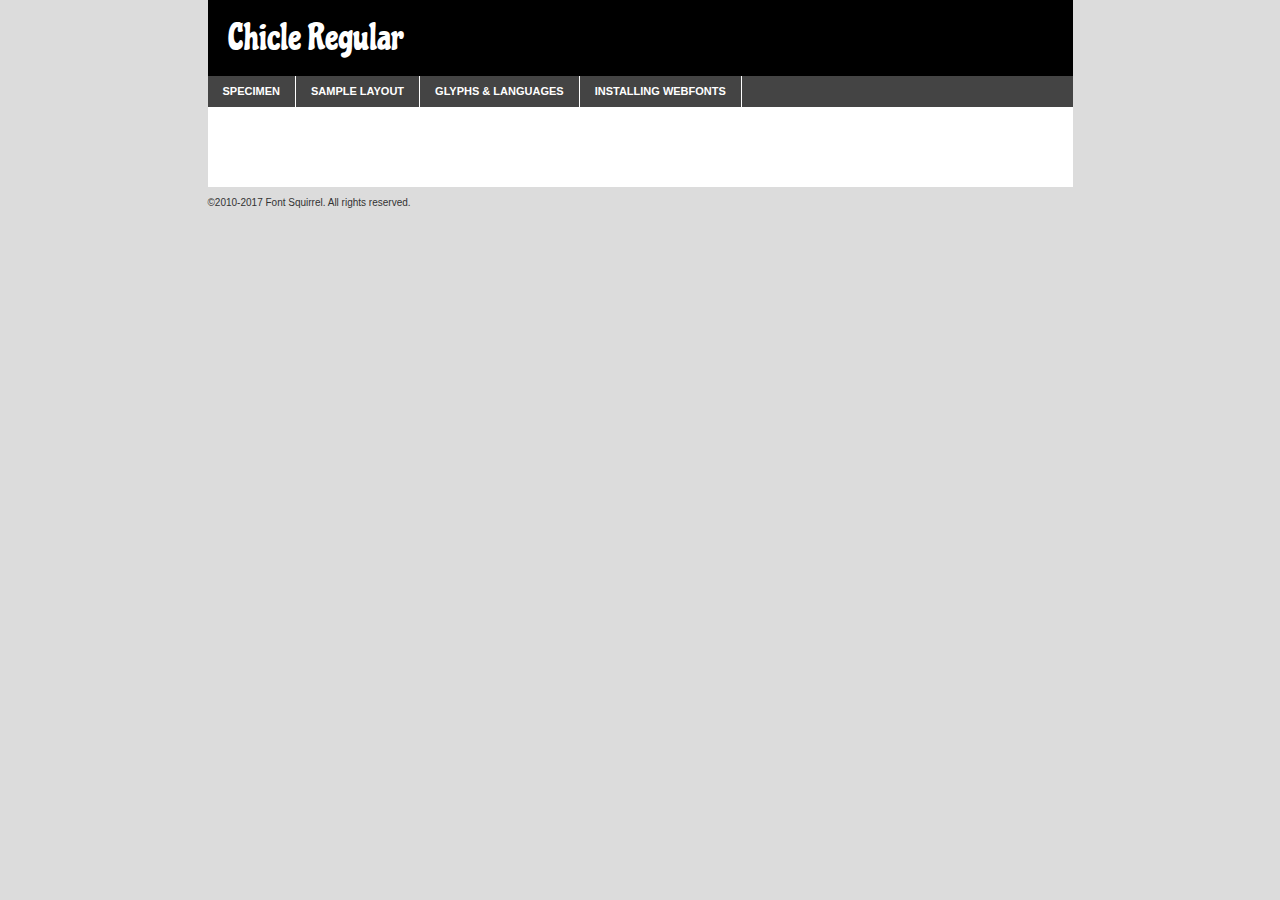
<file: fonts/webfontkit-20220106-061940/chicle-regular-demo.html>
<!DOCTYPE html PUBLIC "-//W3C//DTD XHTML 1.0 Transitional//EN"
	"http://www.w3.org/TR/xhtml1/DTD/xhtml1-transitional.dtd">

<html xmlns="http://www.w3.org/1999/xhtml" xml:lang="en" lang="en">
<head>
	<meta http-equiv="Content-Type" content="text/html; charset=utf-8" />
	<script src="http://ajax.googleapis.com/ajax/libs/jquery/1.7.2/jquery.min.js" type="text/javascript" charset="utf-8"></script>
	<script type="text/javascript">
	(function($){$.fn.easyTabs=function(option){var param=jQuery.extend({fadeSpeed:"fast",defaultContent:1,activeClass:'active'},option);$(this).each(function(){var thisId="#"+this.id;if(param.defaultContent==''){param.defaultContent=1;}
	if(typeof param.defaultContent=="number")
	{var defaultTab=$(thisId+" .tabs li:eq("+(param.defaultContent-1)+") a").attr('href').substr(1);}else{var defaultTab=param.defaultContent;}
	$(thisId+" .tabs li a").each(function(){var tabToHide=$(this).attr('href').substr(1);$("#"+tabToHide).addClass('easytabs-tab-content');});hideAll();changeContent(defaultTab);function hideAll(){$(thisId+" .easytabs-tab-content").hide();}
	function changeContent(tabId){hideAll();$(thisId+" .tabs li").removeClass(param.activeClass);$(thisId+" .tabs li a[href=#"+tabId+"]").closest('li').addClass(param.activeClass);if(param.fadeSpeed!="none")
	{$(thisId+" #"+tabId).fadeIn(param.fadeSpeed);}else{$(thisId+" #"+tabId).show();}}
	$(thisId+" .tabs li").click(function(){var tabId=$(this).find('a').attr('href').substr(1);changeContent(tabId);return false;});});}})(jQuery);
	</script>
	<link rel="stylesheet" href="specimen_files/specimen_stylesheet.css" type="text/css" charset="utf-8" />
	<link rel="stylesheet" href="stylesheet.css" type="text/css" charset="utf-8" />

	<style type="text/css">
					body{
				font-family: 'chicleregular';
							}
		</style>

	<title>Chicle Regular Specimen</title>
	
	
	<script type="text/javascript" charset="utf-8">
		$(document).ready(function() {
			$('#container').easyTabs({defaultContent:1});
		});
	</script>
</head>

<body>
<div id="container">
	<div id="header">
		Chicle Regular	</div>
	<ul class="tabs">
		<li><a href="#specimen">Specimen</a></li>
		<li><a href="#layout">Sample Layout</a></li>
				<li><a href="#glyphs">Glyphs &amp; Languages</a></li>
		<li><a href="#installing">Installing Webfonts</a></li>
		
	</ul>
	
	<div id="main_content">

		
			<div id="specimen">
		
				<div class="section">
					<div class="grid12 firstcol">
						<div class="huge">AaBb</div>
					</div>
				</div>
		
				<div class="section">
					<div class="glyph_range">A&#x200B;B&#x200b;C&#x200b;D&#x200b;E&#x200b;F&#x200b;G&#x200b;H&#x200b;I&#x200b;J&#x200b;K&#x200b;L&#x200b;M&#x200b;N&#x200b;O&#x200b;P&#x200b;Q&#x200b;R&#x200b;S&#x200b;T&#x200b;U&#x200b;V&#x200b;W&#x200b;X&#x200b;Y&#x200b;Z&#x200b;a&#x200b;b&#x200b;c&#x200b;d&#x200b;e&#x200b;f&#x200b;g&#x200b;h&#x200b;i&#x200b;j&#x200b;k&#x200b;l&#x200b;m&#x200b;n&#x200b;o&#x200b;p&#x200b;q&#x200b;r&#x200b;s&#x200b;t&#x200b;u&#x200b;v&#x200b;w&#x200b;x&#x200b;y&#x200b;z&#x200b;1&#x200b;2&#x200b;3&#x200b;4&#x200b;5&#x200b;6&#x200b;7&#x200b;8&#x200b;9&#x200b;0&#x200b;&amp;&#x200b;.&#x200b;,&#x200b;?&#x200b;!&#x200b;&#64;&#x200b;(&#x200b;)&#x200b;#&#x200b;$&#x200b;%&#x200b;*&#x200b;+&#x200b;-&#x200b;=&#x200b;:&#x200b;;</div>
				</div>
				<div class="section">
					<div class="grid12 firstcol">
						<table class="sample_table">
							<tr><td>10</td><td class="size10">abcdefghijklmnopqrstuvwxyzABCDEFGHIJKLMNOPQRSTUVWXYZ0123456789abcdefghijklmnopqrstuvwxyzABCDEFGHIJKLMNOPQRSTUVWXYZ0123456789abcdefghijklmnopqrstuvwxyzABCDEFGHIJKLMNOPQRSTUVWXYZ</td></tr>
							<tr><td>11</td><td class="size11">abcdefghijklmnopqrstuvwxyzABCDEFGHIJKLMNOPQRSTUVWXYZ0123456789abcdefghijklmnopqrstuvwxyzABCDEFGHIJKLMNOPQRSTUVWXYZ0123456789abcdefghijklmnopqrstuvwxyzABCDEFGHIJKLMNOPQRSTUVWXYZ</td></tr>
							<tr><td>12</td><td class="size12">abcdefghijklmnopqrstuvwxyzABCDEFGHIJKLMNOPQRSTUVWXYZ0123456789abcdefghijklmnopqrstuvwxyzABCDEFGHIJKLMNOPQRSTUVWXYZ0123456789abcdefghijklmnopqrstuvwxyzABCDEFGHIJKLMNOPQRSTUVWXYZ</td></tr>
							<tr><td>13</td><td class="size13">abcdefghijklmnopqrstuvwxyzABCDEFGHIJKLMNOPQRSTUVWXYZ0123456789abcdefghijklmnopqrstuvwxyzABCDEFGHIJKLMNOPQRSTUVWXYZ0123456789abcdefghijklmnopqrstuvwxyzABCDEFGHIJKLMNOPQRSTUVWXYZ</td></tr>
							<tr><td>14</td><td class="size14">abcdefghijklmnopqrstuvwxyzABCDEFGHIJKLMNOPQRSTUVWXYZ0123456789abcdefghijklmnopqrstuvwxyzABCDEFGHIJKLMNOPQRSTUVWXYZ0123456789abcdefghijklmnopqrstuvwxyzABCDEFGHIJKLMNOPQRSTUVWXYZ</td></tr>
							<tr><td>16</td><td class="size16">abcdefghijklmnopqrstuvwxyzABCDEFGHIJKLMNOPQRSTUVWXYZ0123456789abcdefghijklmnopqrstuvwxyzABCDEFGHIJKLMNOPQRSTUVWXYZ</td></tr>
							<tr><td>18</td><td class="size18">abcdefghijklmnopqrstuvwxyzABCDEFGHIJKLMNOPQRSTUVWXYZ0123456789abcdefghijklmnopqrstuvwxyzABCDEFGHIJKLMNOPQRSTUVWXYZ</td></tr>
							<tr><td>20</td><td class="size20">abcdefghijklmnopqrstuvwxyzABCDEFGHIJKLMNOPQRSTUVWXYZ0123456789abcdefghijklmnopqrstuvwxyzABCDEFGHIJKLMNOPQRSTUVWXYZ</td></tr>
							<tr><td>24</td><td class="size24">abcdefghijklmnopqrstuvwxyzABCDEFGHIJKLMNOPQRSTUVWXYZ0123456789abcdefghijklmnopqrstuvwxyzABCDEFGHIJKLMNOPQRSTUVWXYZ</td></tr>
							<tr><td>30</td><td class="size30">abcdefghijklmnopqrstuvwxyzABCDEFGHIJKLMNOPQRSTUVWXYZ0123456789abcdefghijklmnopqrstuvwxyzABCDEFGHIJKLMNOPQRSTUVWXYZ</td></tr>
							<tr><td>36</td><td class="size36">abcdefghijklmnopqrstuvwxyzABCDEFGHIJKLMNOPQRSTUVWXYZ0123456789abcdefghijklmnopqrstuvwxyzABCDEFGHIJKLMNOPQRSTUVWXYZ</td></tr>
							<tr><td>48</td><td class="size48">abcdefghijklmnopqrstuvwxyzABCDEFGHIJKLMNOPQRSTUVWXYZ0123456789abcdefghijklmnopqrstuvwxyzABCDEFGHIJKLMNOPQRSTUVWXYZ</td></tr>
							<tr><td>60</td><td class="size60">abcdefghijklmnopqrstuvwxyzABCDEFGHIJKLMNOPQRSTUVWXYZ0123456789abcdefghijklmnopqrstuvwxyzABCDEFGHIJKLMNOPQRSTUVWXYZ</td></tr>
							<tr><td>72</td><td class="size72">abcdefghijklmnopqrstuvwxyzABCDEFGHIJKLMNOPQRSTUVWXYZ0123456789abcdefghijklmnopqrstuvwxyzABCDEFGHIJKLMNOPQRSTUVWXYZ</td></tr>
							<tr><td>90</td><td class="size90">abcdefghijklmnopqrstuvwxyzABCDEFGHIJKLMNOPQRSTUVWXYZ0123456789abcdefghijklmnopqrstuvwxyzABCDEFGHIJKLMNOPQRSTUVWXYZ</td></tr>
						</table>
				
					</div>
			
				</div>
		
		
		
								<div class="section" id="bodycomparison">


										<div id="xheight">
				<div class="fontbody">&#x25FC;&#x25FC;&#x25FC;&#x25FC;&#x25FC;&#x25FC;&#x25FC;&#x25FC;&#x25FC;&#x25FC;&#x25FC;&#x25FC;&#x25FC;&#x25FC;&#x25FC;&#x25FC;&#x25FC;&#x25FC;&#x25FC;&#x25FC;&#x25FC;&#x25FC;&#x25FC;&#x25FC;&#x25FC;&#x25FC;&#x25FC;&#x25FC;&#x25FC;&#x25FC;&#x25FC;&#x25FC;&#x25FC;&#x25FC;&#x25FC;&#x25FC;&#x25FC;&#x25FC;&#x25FC;&#x25FC;&#x25FC;&#x25FC;&#x25FC;&#x25FC;&#x25FC;&#x25FC;&#x25FC;&#x25FC;&#x25FC;&#x25FC;&#x25FC;&#x25FC;&#x25FC;&#x25FC;&#x25FC;&#x25FC;&#x25FC;&#x25FC;&#x25FC;&#x25FC;&#x25FC;&#x25FC;&#x25FC;&#x25FC;&#x25FC;&#x25FC;&#x25FC;&#x25FC;&#x25FC;&#x25FC;&#x25FC;&#x25FC;&#x25FC;&#x25FC;&#x25FC;&#x25FC;&#x25FC;&#x25FC;&#x25FC;&#x25FC;&#x25FC;&#x25FC;&#x25FC;&#x25FC;&#x25FC;&#x25FC;&#x25FC;&#x25FC;&#x25FC;&#x25FC;&#x25FC;&#x25FC;&#x25FC;&#x25FC;&#x25FC;&#x25FC;&#x25FC;&#x25FC;&#x25FC;body</div><div class="arialbody">body</div><div class="verdanabody">body</div><div class="georgiabody">body</div></div>
										<div class="fontbody" style="z-index:1">
											body<span>Chicle Regular</span>
										</div>
										<div class="arialbody" style="z-index:1">
											body<span>Arial</span>
										</div>
										<div class="verdanabody" style="z-index:1">
											body<span>Verdana</span>
										</div>
										<div class="georgiabody" style="z-index:1">
											body<span>Georgia</span>
										</div>



								</div>
		
		
				<div class="section psample psample_row1" id="">
					
					<div class="grid2 firstcol">
						<p class="size10"><span>10.</span>Aenean lacinia bibendum nulla sed consectetur. Fusce dapibus, tellus ac cursus commodo, tortor mauris condimentum nibh, ut fermentum massa justo sit amet risus. Nullam id dolor id nibh ultricies vehicula ut id elit. Cum sociis natoque penatibus et magnis dis parturient montes, nascetur ridiculus mus. Nulla vitae elit libero, a pharetra augue.</p>
			
					</div>
					<div class="grid3">
						<p class="size11"><span>11.</span>Aenean lacinia bibendum nulla sed consectetur. Fusce dapibus, tellus ac cursus commodo, tortor mauris condimentum nibh, ut fermentum massa justo sit amet risus. Nullam id dolor id nibh ultricies vehicula ut id elit. Cum sociis natoque penatibus et magnis dis parturient montes, nascetur ridiculus mus. Nulla vitae elit libero, a pharetra augue.</p>
			
					</div>
					<div class="grid3">
						<p class="size12"><span>12.</span>Aenean lacinia bibendum nulla sed consectetur. Fusce dapibus, tellus ac cursus commodo, tortor mauris condimentum nibh, ut fermentum massa justo sit amet risus. Nullam id dolor id nibh ultricies vehicula ut id elit. Cum sociis natoque penatibus et magnis dis parturient montes, nascetur ridiculus mus. Nulla vitae elit libero, a pharetra augue.</p>
			
					</div>
					<div class="grid4">
						<p class="size13"><span>13.</span>Aenean lacinia bibendum nulla sed consectetur. Fusce dapibus, tellus ac cursus commodo, tortor mauris condimentum nibh, ut fermentum massa justo sit amet risus. Nullam id dolor id nibh ultricies vehicula ut id elit. Cum sociis natoque penatibus et magnis dis parturient montes, nascetur ridiculus mus. Nulla vitae elit libero, a pharetra augue.</p>
			
					</div>
					<div class="white_blend"></div>
					
				</div>
				<div class="section psample psample_row2" id="">
					<div class="grid3 firstcol">
						<p class="size14"><span>14.</span>Aenean lacinia bibendum nulla sed consectetur. Fusce dapibus, tellus ac cursus commodo, tortor mauris condimentum nibh, ut fermentum massa justo sit amet risus. Nullam id dolor id nibh ultricies vehicula ut id elit. Cum sociis natoque penatibus et magnis dis parturient montes, nascetur ridiculus mus. Nulla vitae elit libero, a pharetra augue.</p>
			
					</div>
					<div class="grid4">
						<p class="size16"><span>16.</span>Aenean lacinia bibendum nulla sed consectetur. Fusce dapibus, tellus ac cursus commodo, tortor mauris condimentum nibh, ut fermentum massa justo sit amet risus. Nullam id dolor id nibh ultricies vehicula ut id elit. Cum sociis natoque penatibus et magnis dis parturient montes, nascetur ridiculus mus. Nulla vitae elit libero, a pharetra augue.</p>
			
					</div>
					<div class="grid5">
						<p class="size18"><span>18.</span>Aenean lacinia bibendum nulla sed consectetur. Fusce dapibus, tellus ac cursus commodo, tortor mauris condimentum nibh, ut fermentum massa justo sit amet risus. Nullam id dolor id nibh ultricies vehicula ut id elit. Cum sociis natoque penatibus et magnis dis parturient montes, nascetur ridiculus mus. Nulla vitae elit libero, a pharetra augue.</p>
			
					</div>

					<div class="white_blend"></div>

				</div>
				
				<div class="section psample psample_row3" id="">
					<div class="grid5 firstcol">
						<p class="size20"><span>20.</span>Aenean lacinia bibendum nulla sed consectetur. Fusce dapibus, tellus ac cursus commodo, tortor mauris condimentum nibh, ut fermentum massa justo sit amet risus. Nullam id dolor id nibh ultricies vehicula ut id elit. Cum sociis natoque penatibus et magnis dis parturient montes, nascetur ridiculus mus. Nulla vitae elit libero, a pharetra augue.</p>
					</div>
					<div class="grid7">
						<p class="size24"><span>24.</span>Aenean lacinia bibendum nulla sed consectetur. Fusce dapibus, tellus ac cursus commodo, tortor mauris condimentum nibh, ut fermentum massa justo sit amet risus. Nullam id dolor id nibh ultricies vehicula ut id elit. Cum sociis natoque penatibus et magnis dis parturient montes, nascetur ridiculus mus. Nulla vitae elit libero, a pharetra augue.</p>
					</div>
					
					<div class="white_blend"></div>
					
				</div>
				
				<div class="section psample psample_row4" id="">
					<div class="grid12 firstcol">
						<p class="size30"><span>30.</span>Aenean lacinia bibendum nulla sed consectetur. Fusce dapibus, tellus ac cursus commodo, tortor mauris condimentum nibh, ut fermentum massa justo sit amet risus. Nullam id dolor id nibh ultricies vehicula ut id elit. Cum sociis natoque penatibus et magnis dis parturient montes, nascetur ridiculus mus. Nulla vitae elit libero, a pharetra augue.</p>
					</div>
					<div class="white_blend"></div>
					
				</div>
				
				
				
				<div class="section psample psample_row1 fullreverse">
					<div class="grid2 firstcol">
						<p class="size10"><span>10.</span>Aenean lacinia bibendum nulla sed consectetur. Fusce dapibus, tellus ac cursus commodo, tortor mauris condimentum nibh, ut fermentum massa justo sit amet risus. Nullam id dolor id nibh ultricies vehicula ut id elit. Cum sociis natoque penatibus et magnis dis parturient montes, nascetur ridiculus mus. Nulla vitae elit libero, a pharetra augue.</p>
			
					</div>
					<div class="grid3">
						<p class="size11"><span>11.</span>Aenean lacinia bibendum nulla sed consectetur. Fusce dapibus, tellus ac cursus commodo, tortor mauris condimentum nibh, ut fermentum massa justo sit amet risus. Nullam id dolor id nibh ultricies vehicula ut id elit. Cum sociis natoque penatibus et magnis dis parturient montes, nascetur ridiculus mus. Nulla vitae elit libero, a pharetra augue.</p>
			
					</div>
					<div class="grid3">
						<p class="size12"><span>12.</span>Aenean lacinia bibendum nulla sed consectetur. Fusce dapibus, tellus ac cursus commodo, tortor mauris condimentum nibh, ut fermentum massa justo sit amet risus. Nullam id dolor id nibh ultricies vehicula ut id elit. Cum sociis natoque penatibus et magnis dis parturient montes, nascetur ridiculus mus. Nulla vitae elit libero, a pharetra augue.</p>
			
					</div>
					<div class="grid4">
						<p class="size13"><span>13.</span>Aenean lacinia bibendum nulla sed consectetur. Fusce dapibus, tellus ac cursus commodo, tortor mauris condimentum nibh, ut fermentum massa justo sit amet risus. Nullam id dolor id nibh ultricies vehicula ut id elit. Cum sociis natoque penatibus et magnis dis parturient montes, nascetur ridiculus mus. Nulla vitae elit libero, a pharetra augue.</p>
			
					</div>
					<div class="black_blend"></div>
					
				</div>
				
				<div class="section psample psample_row2 fullreverse">
					<div class="grid3 firstcol">
						<p class="size14"><span>14.</span>Aenean lacinia bibendum nulla sed consectetur. Fusce dapibus, tellus ac cursus commodo, tortor mauris condimentum nibh, ut fermentum massa justo sit amet risus. Nullam id dolor id nibh ultricies vehicula ut id elit. Cum sociis natoque penatibus et magnis dis parturient montes, nascetur ridiculus mus. Nulla vitae elit libero, a pharetra augue.</p>
			
					</div>
					<div class="grid4">
						<p class="size16"><span>16.</span>Aenean lacinia bibendum nulla sed consectetur. Fusce dapibus, tellus ac cursus commodo, tortor mauris condimentum nibh, ut fermentum massa justo sit amet risus. Nullam id dolor id nibh ultricies vehicula ut id elit. Cum sociis natoque penatibus et magnis dis parturient montes, nascetur ridiculus mus. Nulla vitae elit libero, a pharetra augue.</p>
			
					</div>
					<div class="grid5">
						<p class="size18"><span>18.</span>Aenean lacinia bibendum nulla sed consectetur. Fusce dapibus, tellus ac cursus commodo, tortor mauris condimentum nibh, ut fermentum massa justo sit amet risus. Nullam id dolor id nibh ultricies vehicula ut id elit. Cum sociis natoque penatibus et magnis dis parturient montes, nascetur ridiculus mus. Nulla vitae elit libero, a pharetra augue.</p>
			
					</div>
					<div class="black_blend"></div>

				</div>
				
				<div class="section psample fullreverse psample_row3" id="">
					<div class="grid5 firstcol">
						<p class="size20"><span>20.</span>Aenean lacinia bibendum nulla sed consectetur. Fusce dapibus, tellus ac cursus commodo, tortor mauris condimentum nibh, ut fermentum massa justo sit amet risus. Nullam id dolor id nibh ultricies vehicula ut id elit. Cum sociis natoque penatibus et magnis dis parturient montes, nascetur ridiculus mus. Nulla vitae elit libero, a pharetra augue.</p>
					</div>
					<div class="grid7">
						<p class="size24"><span>24.</span>Aenean lacinia bibendum nulla sed consectetur. Fusce dapibus, tellus ac cursus commodo, tortor mauris condimentum nibh, ut fermentum massa justo sit amet risus. Nullam id dolor id nibh ultricies vehicula ut id elit. Cum sociis natoque penatibus et magnis dis parturient montes, nascetur ridiculus mus. Nulla vitae elit libero, a pharetra augue.</p>
					</div>
					
					<div class="black_blend"></div>
					
				</div>
				
				<div class="section psample fullreverse psample_row4" id="" style="border-bottom: 20px #000 solid;">
					<div class="grid12 firstcol">
						<p class="size30"><span>30.</span>Aenean lacinia bibendum nulla sed consectetur. Fusce dapibus, tellus ac cursus commodo, tortor mauris condimentum nibh, ut fermentum massa justo sit amet risus. Nullam id dolor id nibh ultricies vehicula ut id elit. Cum sociis natoque penatibus et magnis dis parturient montes, nascetur ridiculus mus. Nulla vitae elit libero, a pharetra augue.</p>
					</div>
					<div class="black_blend"></div>
					
				</div>
				
				
				
				
			</div>
			
			<div id="layout">
				
				<div class="section">
					
					<div class="grid12 firstcol">
						<h1>Lorem Ipsum Dolor</h1>
						<h2>Etiam porta sem malesuada magna mollis euismod</h2>
						
						<p class="byline">By <a href="#link">Aenean Lacinia</a></p>
					</div>
				</div>
				<div class="section">
					<div class="grid8 firstcol">
						<p class="large">Donec sed odio dui. Morbi leo risus, porta ac consectetur ac, vestibulum at eros. Fusce dapibus, tellus ac cursus commodo, tortor mauris condimentum nibh, ut fermentum massa justo sit amet risus. </p>

						
						<h3>Pellentesque ornare sem</h3>

						<p>Maecenas sed diam eget risus varius blandit sit amet non magna. Maecenas faucibus mollis interdum. Donec ullamcorper nulla non metus auctor fringilla. Nullam id dolor id nibh ultricies vehicula ut id elit. Nullam id dolor id nibh ultricies vehicula ut id elit. </p>

						<p>Aenean eu leo quam. Pellentesque ornare sem lacinia quam venenatis vestibulum. Lorem ipsum dolor sit amet, consectetur adipiscing elit. Cum sociis natoque penatibus et magnis dis parturient montes, nascetur ridiculus mus. </p>

						<p>Nulla vitae elit libero, a pharetra augue. Praesent commodo cursus magna, vel scelerisque nisl consectetur et. Aenean lacinia bibendum nulla sed consectetur. </p>

						<p>Nullam quis risus eget urna mollis ornare vel eu leo. Nullam quis risus eget urna mollis ornare vel eu leo. Maecenas sed diam eget risus varius blandit sit amet non magna. Donec ullamcorper nulla non metus auctor fringilla. </p>

						<h3>Cras mattis consectetur</h3>

						<p>Aenean eu leo quam. Pellentesque ornare sem lacinia quam venenatis vestibulum. Aenean lacinia bibendum nulla sed consectetur. Integer posuere erat a ante venenatis dapibus posuere velit aliquet. Cras mattis consectetur purus sit amet fermentum. </p>

						<p>Nullam id dolor id nibh ultricies vehicula ut id elit. Nullam quis risus eget urna mollis ornare vel eu leo. Cras mattis consectetur purus sit amet fermentum.</p>
					</div>
					
					<div class="grid4 sidebar">
						
						<div class="box reverse">
							<p class="last">Nullam quis risus eget urna mollis ornare vel eu leo. Donec ullamcorper nulla non metus auctor fringilla. Cras mattis consectetur purus sit amet fermentum. Sed posuere consectetur est at lobortis. Lorem ipsum dolor sit amet, consectetur adipiscing elit. </p>
						</div>
						
						<p class="caption">Maecenas sed diam eget risus varius.</p>

						<p>Vestibulum id ligula porta felis euismod semper. Integer posuere erat a ante venenatis dapibus posuere velit aliquet. Vestibulum id ligula porta felis euismod semper. Sed posuere consectetur est at lobortis. Maecenas sed diam eget risus varius blandit sit amet non magna. Fusce dapibus, tellus ac cursus commodo, tortor mauris condimentum nibh, ut fermentum massa justo sit amet risus. </p>

					

						<p>Duis mollis, est non commodo luctus, nisi erat porttitor ligula, eget lacinia odio sem nec elit. Aenean lacinia bibendum nulla sed consectetur. Vivamus sagittis lacus vel augue laoreet rutrum faucibus dolor auctor. Aenean lacinia bibendum nulla sed consectetur. Nullam quis risus eget urna mollis ornare vel eu leo. </p>

						<p>Praesent commodo cursus magna, vel scelerisque nisl consectetur et. Donec ullamcorper nulla non metus auctor fringilla. Maecenas faucibus mollis interdum. Fusce dapibus, tellus ac cursus commodo, tortor mauris condimentum nibh, ut fermentum massa justo sit amet risus. </p>

					</div>
				</div>
				
			</div>


			



		<div id="glyphs">
			<div class="section">
				<div class="grid12 firstcol">
			
				<h1>Language Support</h1>
				<p>The subset of Chicle Regular in this kit supports the following languages:<br />
			
					Albanian, Basque, Breton, Chamorro, Danish, Dutch, English, Faroese, Finnish, French, Frisian, Galician, German, Icelandic, Italian, Malagasy, Norwegian, Portuguese, Spanish, Alsatian, Aragonese, Arapaho, Arrernte, Asturian, Aymara, Bislama, Cebuano, Corsican, Fijian, French_creole, Genoese, Gilbertese, Greenlandic, Haitian_creole, Hiligaynon, Hmong, Hopi, Ibanag, Iloko_ilokano, Indonesian, Interglossa_glosa, Interlingua, Irish_gaelic, Jerriais, Lojban, Lombard, Luxembourgeois, Manx, Mohawk, Norfolk_pitcairnese, Occitan, Oromo, Pangasinan, Papiamento, Piedmontese, Potawatomi, Rhaeto-romance, Romansh, Rotokas, Sami_lule, Samoan, Sardinian, Scots_gaelic, Seychelles_creole, Shona, Sicilian, Somali, Southern_ndebele, Swahili, Swati_swazi, Tagalog_filipino_pilipino, Tetum, Tok_pisin, Uyghur_latinized, Volapuk, Walloon, Warlpiri, Xhosa, Yapese, Zulu, Latinbasic, Ubasic, Demo				</p>
				<h1>Glyph Chart</h1>
				<p>The subset of Chicle Regular in this kit includes all the glyphs listed below. Unicode entities are included above each glyph to help you insert individual characters into your layout.</p>
				<div id="glyph_chart">
			
																				 <div><p>&amp;#13;</p>&#13;</div>
																				 <div><p>&amp;#32;</p>&#32;</div>
																				 <div><p>&amp;#33;</p>&#33;</div>
																				 <div><p>&amp;#34;</p>&#34;</div>
																				 <div><p>&amp;#35;</p>&#35;</div>
																				 <div><p>&amp;#36;</p>&#36;</div>
																				 <div><p>&amp;#37;</p>&#37;</div>
																				 <div><p>&amp;#38;</p>&#38;</div>
																				 <div><p>&amp;#39;</p>&#39;</div>
																				 <div><p>&amp;#40;</p>&#40;</div>
																				 <div><p>&amp;#41;</p>&#41;</div>
																				 <div><p>&amp;#42;</p>&#42;</div>
																				 <div><p>&amp;#43;</p>&#43;</div>
																				 <div><p>&amp;#44;</p>&#44;</div>
																				 <div><p>&amp;#45;</p>&#45;</div>
																				 <div><p>&amp;#46;</p>&#46;</div>
																				 <div><p>&amp;#47;</p>&#47;</div>
																				 <div><p>&amp;#48;</p>&#48;</div>
																				 <div><p>&amp;#49;</p>&#49;</div>
																				 <div><p>&amp;#50;</p>&#50;</div>
																				 <div><p>&amp;#51;</p>&#51;</div>
																				 <div><p>&amp;#52;</p>&#52;</div>
																				 <div><p>&amp;#53;</p>&#53;</div>
																				 <div><p>&amp;#54;</p>&#54;</div>
																				 <div><p>&amp;#55;</p>&#55;</div>
																				 <div><p>&amp;#56;</p>&#56;</div>
																				 <div><p>&amp;#57;</p>&#57;</div>
																				 <div><p>&amp;#58;</p>&#58;</div>
																				 <div><p>&amp;#59;</p>&#59;</div>
																				 <div><p>&amp;#60;</p>&#60;</div>
																				 <div><p>&amp;#61;</p>&#61;</div>
																				 <div><p>&amp;#62;</p>&#62;</div>
																				 <div><p>&amp;#63;</p>&#63;</div>
																				 <div><p>&amp;#64;</p>&#64;</div>
																				 <div><p>&amp;#65;</p>&#65;</div>
																				 <div><p>&amp;#66;</p>&#66;</div>
																				 <div><p>&amp;#67;</p>&#67;</div>
																				 <div><p>&amp;#68;</p>&#68;</div>
																				 <div><p>&amp;#69;</p>&#69;</div>
																				 <div><p>&amp;#70;</p>&#70;</div>
																				 <div><p>&amp;#71;</p>&#71;</div>
																				 <div><p>&amp;#72;</p>&#72;</div>
																				 <div><p>&amp;#73;</p>&#73;</div>
																				 <div><p>&amp;#74;</p>&#74;</div>
																				 <div><p>&amp;#75;</p>&#75;</div>
																				 <div><p>&amp;#76;</p>&#76;</div>
																				 <div><p>&amp;#77;</p>&#77;</div>
																				 <div><p>&amp;#78;</p>&#78;</div>
																				 <div><p>&amp;#79;</p>&#79;</div>
																				 <div><p>&amp;#80;</p>&#80;</div>
																				 <div><p>&amp;#81;</p>&#81;</div>
																				 <div><p>&amp;#82;</p>&#82;</div>
																				 <div><p>&amp;#83;</p>&#83;</div>
																				 <div><p>&amp;#84;</p>&#84;</div>
																				 <div><p>&amp;#85;</p>&#85;</div>
																				 <div><p>&amp;#86;</p>&#86;</div>
																				 <div><p>&amp;#87;</p>&#87;</div>
																				 <div><p>&amp;#88;</p>&#88;</div>
																				 <div><p>&amp;#89;</p>&#89;</div>
																				 <div><p>&amp;#90;</p>&#90;</div>
																				 <div><p>&amp;#91;</p>&#91;</div>
																				 <div><p>&amp;#92;</p>&#92;</div>
																				 <div><p>&amp;#93;</p>&#93;</div>
																				 <div><p>&amp;#94;</p>&#94;</div>
																				 <div><p>&amp;#95;</p>&#95;</div>
																				 <div><p>&amp;#96;</p>&#96;</div>
																				 <div><p>&amp;#97;</p>&#97;</div>
																				 <div><p>&amp;#98;</p>&#98;</div>
																				 <div><p>&amp;#99;</p>&#99;</div>
																				 <div><p>&amp;#100;</p>&#100;</div>
																				 <div><p>&amp;#101;</p>&#101;</div>
																				 <div><p>&amp;#102;</p>&#102;</div>
																				 <div><p>&amp;#103;</p>&#103;</div>
																				 <div><p>&amp;#104;</p>&#104;</div>
																				 <div><p>&amp;#105;</p>&#105;</div>
																				 <div><p>&amp;#106;</p>&#106;</div>
																				 <div><p>&amp;#107;</p>&#107;</div>
																				 <div><p>&amp;#108;</p>&#108;</div>
																				 <div><p>&amp;#109;</p>&#109;</div>
																				 <div><p>&amp;#110;</p>&#110;</div>
																				 <div><p>&amp;#111;</p>&#111;</div>
																				 <div><p>&amp;#112;</p>&#112;</div>
																				 <div><p>&amp;#113;</p>&#113;</div>
																				 <div><p>&amp;#114;</p>&#114;</div>
																				 <div><p>&amp;#115;</p>&#115;</div>
																				 <div><p>&amp;#116;</p>&#116;</div>
																				 <div><p>&amp;#117;</p>&#117;</div>
																				 <div><p>&amp;#118;</p>&#118;</div>
																				 <div><p>&amp;#119;</p>&#119;</div>
																				 <div><p>&amp;#120;</p>&#120;</div>
																				 <div><p>&amp;#121;</p>&#121;</div>
																				 <div><p>&amp;#122;</p>&#122;</div>
																				 <div><p>&amp;#123;</p>&#123;</div>
																				 <div><p>&amp;#124;</p>&#124;</div>
																				 <div><p>&amp;#125;</p>&#125;</div>
																				 <div><p>&amp;#126;</p>&#126;</div>
																				 <div><p>&amp;#160;</p>&#160;</div>
																				 <div><p>&amp;#161;</p>&#161;</div>
																				 <div><p>&amp;#162;</p>&#162;</div>
																				 <div><p>&amp;#163;</p>&#163;</div>
																				 <div><p>&amp;#164;</p>&#164;</div>
																				 <div><p>&amp;#165;</p>&#165;</div>
																				 <div><p>&amp;#166;</p>&#166;</div>
																				 <div><p>&amp;#167;</p>&#167;</div>
																				 <div><p>&amp;#168;</p>&#168;</div>
																				 <div><p>&amp;#169;</p>&#169;</div>
																				 <div><p>&amp;#170;</p>&#170;</div>
																				 <div><p>&amp;#171;</p>&#171;</div>
																				 <div><p>&amp;#172;</p>&#172;</div>
																				 <div><p>&amp;#173;</p>&#173;</div>
																				 <div><p>&amp;#174;</p>&#174;</div>
																				 <div><p>&amp;#175;</p>&#175;</div>
																				 <div><p>&amp;#176;</p>&#176;</div>
																				 <div><p>&amp;#177;</p>&#177;</div>
																				 <div><p>&amp;#178;</p>&#178;</div>
																				 <div><p>&amp;#179;</p>&#179;</div>
																				 <div><p>&amp;#180;</p>&#180;</div>
																				 <div><p>&amp;#181;</p>&#181;</div>
																				 <div><p>&amp;#182;</p>&#182;</div>
																				 <div><p>&amp;#183;</p>&#183;</div>
																				 <div><p>&amp;#184;</p>&#184;</div>
																				 <div><p>&amp;#185;</p>&#185;</div>
																				 <div><p>&amp;#186;</p>&#186;</div>
																				 <div><p>&amp;#187;</p>&#187;</div>
																				 <div><p>&amp;#188;</p>&#188;</div>
																				 <div><p>&amp;#189;</p>&#189;</div>
																				 <div><p>&amp;#190;</p>&#190;</div>
																				 <div><p>&amp;#191;</p>&#191;</div>
																				 <div><p>&amp;#192;</p>&#192;</div>
																				 <div><p>&amp;#193;</p>&#193;</div>
																				 <div><p>&amp;#194;</p>&#194;</div>
																				 <div><p>&amp;#195;</p>&#195;</div>
																				 <div><p>&amp;#196;</p>&#196;</div>
																				 <div><p>&amp;#197;</p>&#197;</div>
																				 <div><p>&amp;#198;</p>&#198;</div>
																				 <div><p>&amp;#199;</p>&#199;</div>
																				 <div><p>&amp;#200;</p>&#200;</div>
																				 <div><p>&amp;#201;</p>&#201;</div>
																				 <div><p>&amp;#202;</p>&#202;</div>
																				 <div><p>&amp;#203;</p>&#203;</div>
																				 <div><p>&amp;#204;</p>&#204;</div>
																				 <div><p>&amp;#205;</p>&#205;</div>
																				 <div><p>&amp;#206;</p>&#206;</div>
																				 <div><p>&amp;#207;</p>&#207;</div>
																				 <div><p>&amp;#208;</p>&#208;</div>
																				 <div><p>&amp;#209;</p>&#209;</div>
																				 <div><p>&amp;#210;</p>&#210;</div>
																				 <div><p>&amp;#211;</p>&#211;</div>
																				 <div><p>&amp;#212;</p>&#212;</div>
																				 <div><p>&amp;#213;</p>&#213;</div>
																				 <div><p>&amp;#214;</p>&#214;</div>
																				 <div><p>&amp;#215;</p>&#215;</div>
																				 <div><p>&amp;#216;</p>&#216;</div>
																				 <div><p>&amp;#217;</p>&#217;</div>
																				 <div><p>&amp;#218;</p>&#218;</div>
																				 <div><p>&amp;#219;</p>&#219;</div>
																				 <div><p>&amp;#220;</p>&#220;</div>
																				 <div><p>&amp;#221;</p>&#221;</div>
																				 <div><p>&amp;#222;</p>&#222;</div>
																				 <div><p>&amp;#223;</p>&#223;</div>
																				 <div><p>&amp;#224;</p>&#224;</div>
																				 <div><p>&amp;#225;</p>&#225;</div>
																				 <div><p>&amp;#226;</p>&#226;</div>
																				 <div><p>&amp;#227;</p>&#227;</div>
																				 <div><p>&amp;#228;</p>&#228;</div>
																				 <div><p>&amp;#229;</p>&#229;</div>
																				 <div><p>&amp;#230;</p>&#230;</div>
																				 <div><p>&amp;#231;</p>&#231;</div>
																				 <div><p>&amp;#232;</p>&#232;</div>
																				 <div><p>&amp;#233;</p>&#233;</div>
																				 <div><p>&amp;#234;</p>&#234;</div>
																				 <div><p>&amp;#235;</p>&#235;</div>
																				 <div><p>&amp;#236;</p>&#236;</div>
																				 <div><p>&amp;#237;</p>&#237;</div>
																				 <div><p>&amp;#238;</p>&#238;</div>
																				 <div><p>&amp;#239;</p>&#239;</div>
																				 <div><p>&amp;#240;</p>&#240;</div>
																				 <div><p>&amp;#241;</p>&#241;</div>
																				 <div><p>&amp;#242;</p>&#242;</div>
																				 <div><p>&amp;#243;</p>&#243;</div>
																				 <div><p>&amp;#244;</p>&#244;</div>
																				 <div><p>&amp;#245;</p>&#245;</div>
																				 <div><p>&amp;#246;</p>&#246;</div>
																				 <div><p>&amp;#247;</p>&#247;</div>
																				 <div><p>&amp;#248;</p>&#248;</div>
																				 <div><p>&amp;#249;</p>&#249;</div>
																				 <div><p>&amp;#250;</p>&#250;</div>
																				 <div><p>&amp;#251;</p>&#251;</div>
																				 <div><p>&amp;#252;</p>&#252;</div>
																				 <div><p>&amp;#253;</p>&#253;</div>
																				 <div><p>&amp;#254;</p>&#254;</div>
																				 <div><p>&amp;#255;</p>&#255;</div>
																				 <div><p>&amp;#338;</p>&#338;</div>
																				 <div><p>&amp;#339;</p>&#339;</div>
																				 <div><p>&amp;#376;</p>&#376;</div>
																				 <div><p>&amp;#710;</p>&#710;</div>
																				 <div><p>&amp;#732;</p>&#732;</div>
																				 <div><p>&amp;#8192;</p>&#8192;</div>
																				 <div><p>&amp;#8193;</p>&#8193;</div>
																				 <div><p>&amp;#8194;</p>&#8194;</div>
																				 <div><p>&amp;#8195;</p>&#8195;</div>
																				 <div><p>&amp;#8196;</p>&#8196;</div>
																				 <div><p>&amp;#8197;</p>&#8197;</div>
																				 <div><p>&amp;#8198;</p>&#8198;</div>
																				 <div><p>&amp;#8199;</p>&#8199;</div>
																				 <div><p>&amp;#8200;</p>&#8200;</div>
																				 <div><p>&amp;#8201;</p>&#8201;</div>
																				 <div><p>&amp;#8202;</p>&#8202;</div>
																				 <div><p>&amp;#8208;</p>&#8208;</div>
																				 <div><p>&amp;#8209;</p>&#8209;</div>
																				 <div><p>&amp;#8210;</p>&#8210;</div>
																				 <div><p>&amp;#8211;</p>&#8211;</div>
																				 <div><p>&amp;#8212;</p>&#8212;</div>
																				 <div><p>&amp;#8216;</p>&#8216;</div>
																				 <div><p>&amp;#8217;</p>&#8217;</div>
																				 <div><p>&amp;#8218;</p>&#8218;</div>
																				 <div><p>&amp;#8220;</p>&#8220;</div>
																				 <div><p>&amp;#8221;</p>&#8221;</div>
																				 <div><p>&amp;#8222;</p>&#8222;</div>
																				 <div><p>&amp;#8226;</p>&#8226;</div>
																				 <div><p>&amp;#8230;</p>&#8230;</div>
																				 <div><p>&amp;#8239;</p>&#8239;</div>
																				 <div><p>&amp;#8249;</p>&#8249;</div>
																				 <div><p>&amp;#8250;</p>&#8250;</div>
																				 <div><p>&amp;#8287;</p>&#8287;</div>
																				 <div><p>&amp;#8364;</p>&#8364;</div>
																				 <div><p>&amp;#8482;</p>&#8482;</div>
																				 <div><p>&amp;#9724;</p>&#9724;</div>
																				 <div><p>&amp;#64257;</p>&#64257;</div>
																				 <div><p>&amp;#64258;</p>&#64258;</div>
																																						</div>	
				</div>
		
		
			</div>
		</div>
		
		
		<div id="specs">
			
		</div>
	
		<div id="installing">
			<div class="section">
				<div class="grid7 firstcol">
					<h1>Installing Webfonts</h1>
					
					<p>Webfonts are supported by all major browser platforms but not all in the same way. There are currently four different font formats that must be included in order to target all browsers. This includes TTF, WOFF, EOT and SVG.</p>
					
					<h2>1. Upload your webfonts</h2>
					<p>You must upload your webfont kit to your website. They should be in or near the same directory as your CSS files.</p>
					
					<h2>2. Include the webfont stylesheet</h2>
					<p>A special CSS @font-face declaration helps the various browsers select the appropriate font it needs without causing you a bunch of headaches. Learn more about this syntax by reading the <a href="https://www.fontspring.com/blog/further-hardening-of-the-bulletproof-syntax">Fontspring blog post</a> about it. The code for it is as follows:</p>


<code>
@font-face{ 
	font-family: 'MyWebFont';
	src: url('WebFont.eot');
	src: url('WebFont.eot?#iefix') format('embedded-opentype'),
	     url('WebFont.woff') format('woff'),
	     url('WebFont.ttf') format('truetype'),
	     url('WebFont.svg#webfont') format('svg');
}
</code>

	<p>We've already gone ahead and generated the code for you. All you have to do is link to the stylesheet in your HTML, like this:</p>
	<code>&lt;link rel=&quot;stylesheet&quot; href=&quot;stylesheet.css&quot; type=&quot;text/css&quot; charset=&quot;utf-8&quot; /&gt;</code>

					<h2>3. Modify your own stylesheet</h2>
					<p>To take advantage of your new fonts, you must tell your stylesheet to use them. Look at the original @font-face declaration above and find the property called "font-family." The name linked there will be what you use to reference the font. Prepend that webfont name to the font stack in the "font-family" property, inside the selector you want to change. For example:</p>
<code>p { font-family: 'WebFont', Arial, sans-serif; }</code>

<h2>4. Test</h2>
<p>Getting webfonts to work cross-browser <em>can</em> be tricky. Use the information in the sidebar to help you if you find that fonts aren't loading in a particular browser.</p>
				</div>
				
				<div class="grid5 sidebar">
					<div class="box">
						<h2>Troubleshooting<br />Font-Face Problems</h2>
						<p>Having trouble getting your webfonts to load in your new website? Here are some tips to sort out what might be the problem.</p>

						<h3>Fonts not showing in any browser</h3>

						<p>This sounds like you need to work on the plumbing. You either did not upload the fonts to the correct directory, or you did not link the fonts properly in the CSS. If you've confirmed that all this is correct and you still have a problem, take a look at your .htaccess file and see if requests are getting intercepted.</p>

						<h3>Fonts not loading in iPhone or iPad</h3>

						<p>The most common problem here is that you are serving the fonts from an IIS server. IIS refuses to serve files that have unknown MIME types. If that is the case, you must set the MIME type for SVG to "image/svg+xml" in the server settings. Follow these instructions from Microsoft if you need help.</p>

						<h3>Fonts not loading in Firefox</h3>

						<p>The primary reason for this failure? You are still using a version Firefox older than 3.5. So upgrade already! If that isn't it, then you are very likely serving fonts from a different domain. Firefox requires that all font assets be served from the same domain. Lastly it is possible that you need to add WOFF to your list of MIME types (if you are serving via IIS.)</p>

						<h3>Fonts not loading in IE</h3>

						<p>Are you looking at Internet Explorer on an actual Windows machine or are you cheating by using a service like Adobe BrowserLab? Many of these screenshot services do not render @font-face for IE. Best to test it on a real machine.</p>

						<h3>Fonts not loading in IE9</h3>

						<p>IE9, like Firefox, requires that fonts be served from the same domain as the website. Make sure that is the case.</p>
					</div>
				</div>
			</div>
			
		</div>
	
	</div>
	<div id="footer">
		<p>&copy;2010-2017 Font Squirrel. All rights reserved.</p>
	</div>
</div>
</body>
</html>
</file>
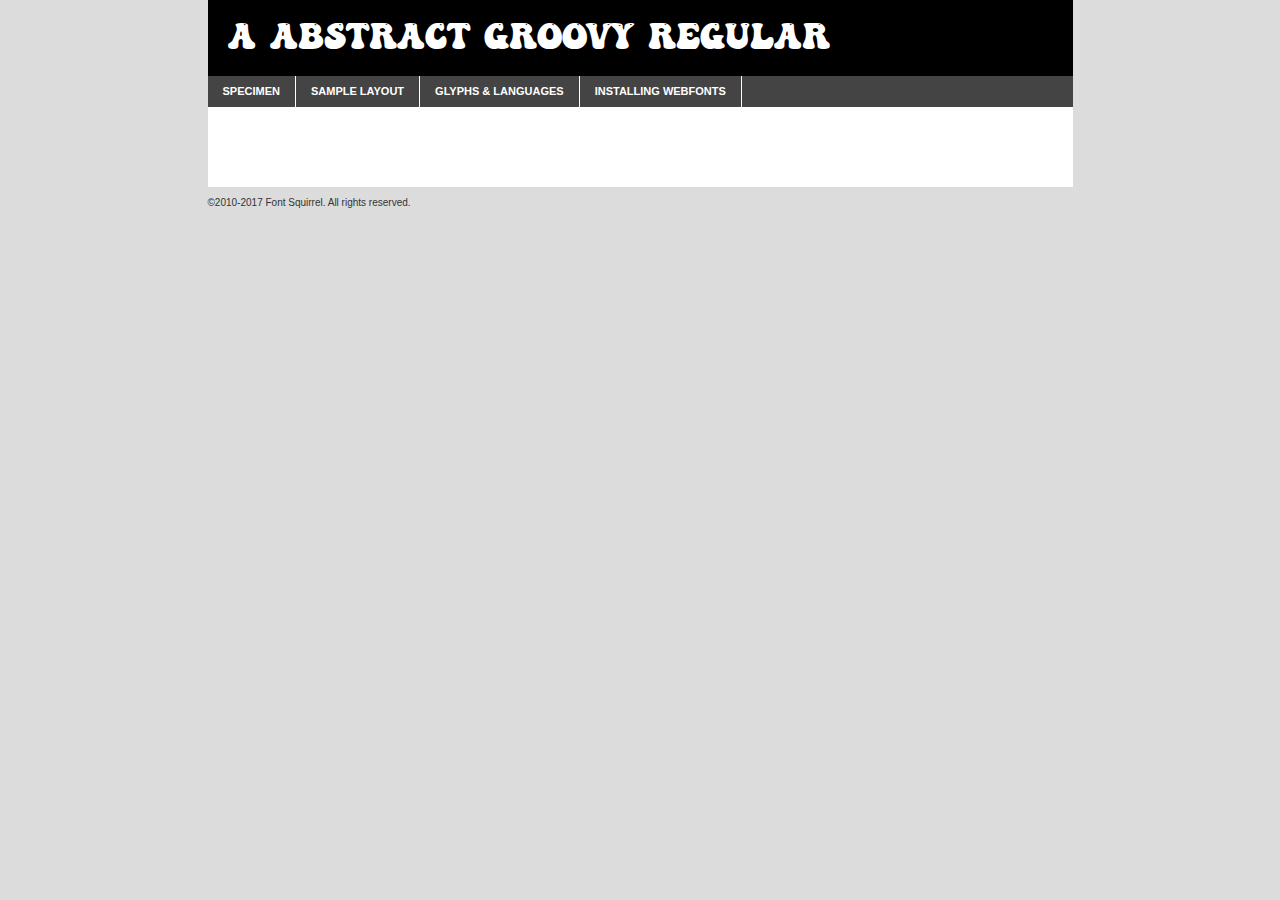
<file: fonts/webfontkit-20220106-064638/abstractgroovy-k7zdy-demo.html>
<!DOCTYPE html PUBLIC "-//W3C//DTD XHTML 1.0 Transitional//EN"
	"http://www.w3.org/TR/xhtml1/DTD/xhtml1-transitional.dtd">

<html xmlns="http://www.w3.org/1999/xhtml" xml:lang="en" lang="en">
<head>
	<meta http-equiv="Content-Type" content="text/html; charset=utf-8" />
	<script src="http://ajax.googleapis.com/ajax/libs/jquery/1.7.2/jquery.min.js" type="text/javascript" charset="utf-8"></script>
	<script type="text/javascript">
	(function($){$.fn.easyTabs=function(option){var param=jQuery.extend({fadeSpeed:"fast",defaultContent:1,activeClass:'active'},option);$(this).each(function(){var thisId="#"+this.id;if(param.defaultContent==''){param.defaultContent=1;}
	if(typeof param.defaultContent=="number")
	{var defaultTab=$(thisId+" .tabs li:eq("+(param.defaultContent-1)+") a").attr('href').substr(1);}else{var defaultTab=param.defaultContent;}
	$(thisId+" .tabs li a").each(function(){var tabToHide=$(this).attr('href').substr(1);$("#"+tabToHide).addClass('easytabs-tab-content');});hideAll();changeContent(defaultTab);function hideAll(){$(thisId+" .easytabs-tab-content").hide();}
	function changeContent(tabId){hideAll();$(thisId+" .tabs li").removeClass(param.activeClass);$(thisId+" .tabs li a[href=#"+tabId+"]").closest('li').addClass(param.activeClass);if(param.fadeSpeed!="none")
	{$(thisId+" #"+tabId).fadeIn(param.fadeSpeed);}else{$(thisId+" #"+tabId).show();}}
	$(thisId+" .tabs li").click(function(){var tabId=$(this).find('a').attr('href').substr(1);changeContent(tabId);return false;});});}})(jQuery);
	</script>
	<link rel="stylesheet" href="specimen_files/specimen_stylesheet.css" type="text/css" charset="utf-8" />
	<link rel="stylesheet" href="stylesheet.css" type="text/css" charset="utf-8" />

	<style type="text/css">
					body{
				font-family: 'a_abstract_groovyregular';
							}
		</style>

	<title>a Abstract Groovy Regular Specimen</title>
	
	
	<script type="text/javascript" charset="utf-8">
		$(document).ready(function() {
			$('#container').easyTabs({defaultContent:1});
		});
	</script>
</head>

<body>
<div id="container">
	<div id="header">
		a Abstract Groovy Regular	</div>
	<ul class="tabs">
		<li><a href="#specimen">Specimen</a></li>
		<li><a href="#layout">Sample Layout</a></li>
				<li><a href="#glyphs">Glyphs &amp; Languages</a></li>
		<li><a href="#installing">Installing Webfonts</a></li>
		
	</ul>
	
	<div id="main_content">

		
			<div id="specimen">
		
				<div class="section">
					<div class="grid12 firstcol">
						<div class="huge">AaBb</div>
					</div>
				</div>
		
				<div class="section">
					<div class="glyph_range">A&#x200B;B&#x200b;C&#x200b;D&#x200b;E&#x200b;F&#x200b;G&#x200b;H&#x200b;I&#x200b;J&#x200b;K&#x200b;L&#x200b;M&#x200b;N&#x200b;O&#x200b;P&#x200b;Q&#x200b;R&#x200b;S&#x200b;T&#x200b;U&#x200b;V&#x200b;W&#x200b;X&#x200b;Y&#x200b;Z&#x200b;a&#x200b;b&#x200b;c&#x200b;d&#x200b;e&#x200b;f&#x200b;g&#x200b;h&#x200b;i&#x200b;j&#x200b;k&#x200b;l&#x200b;m&#x200b;n&#x200b;o&#x200b;p&#x200b;q&#x200b;r&#x200b;s&#x200b;t&#x200b;u&#x200b;v&#x200b;w&#x200b;x&#x200b;y&#x200b;z&#x200b;1&#x200b;2&#x200b;3&#x200b;4&#x200b;5&#x200b;6&#x200b;7&#x200b;8&#x200b;9&#x200b;0&#x200b;&amp;&#x200b;.&#x200b;,&#x200b;?&#x200b;!&#x200b;&#64;&#x200b;(&#x200b;)&#x200b;#&#x200b;$&#x200b;%&#x200b;*&#x200b;+&#x200b;-&#x200b;=&#x200b;:&#x200b;;</div>
				</div>
				<div class="section">
					<div class="grid12 firstcol">
						<table class="sample_table">
							<tr><td>10</td><td class="size10">abcdefghijklmnopqrstuvwxyzABCDEFGHIJKLMNOPQRSTUVWXYZ0123456789abcdefghijklmnopqrstuvwxyzABCDEFGHIJKLMNOPQRSTUVWXYZ0123456789abcdefghijklmnopqrstuvwxyzABCDEFGHIJKLMNOPQRSTUVWXYZ</td></tr>
							<tr><td>11</td><td class="size11">abcdefghijklmnopqrstuvwxyzABCDEFGHIJKLMNOPQRSTUVWXYZ0123456789abcdefghijklmnopqrstuvwxyzABCDEFGHIJKLMNOPQRSTUVWXYZ0123456789abcdefghijklmnopqrstuvwxyzABCDEFGHIJKLMNOPQRSTUVWXYZ</td></tr>
							<tr><td>12</td><td class="size12">abcdefghijklmnopqrstuvwxyzABCDEFGHIJKLMNOPQRSTUVWXYZ0123456789abcdefghijklmnopqrstuvwxyzABCDEFGHIJKLMNOPQRSTUVWXYZ0123456789abcdefghijklmnopqrstuvwxyzABCDEFGHIJKLMNOPQRSTUVWXYZ</td></tr>
							<tr><td>13</td><td class="size13">abcdefghijklmnopqrstuvwxyzABCDEFGHIJKLMNOPQRSTUVWXYZ0123456789abcdefghijklmnopqrstuvwxyzABCDEFGHIJKLMNOPQRSTUVWXYZ0123456789abcdefghijklmnopqrstuvwxyzABCDEFGHIJKLMNOPQRSTUVWXYZ</td></tr>
							<tr><td>14</td><td class="size14">abcdefghijklmnopqrstuvwxyzABCDEFGHIJKLMNOPQRSTUVWXYZ0123456789abcdefghijklmnopqrstuvwxyzABCDEFGHIJKLMNOPQRSTUVWXYZ0123456789abcdefghijklmnopqrstuvwxyzABCDEFGHIJKLMNOPQRSTUVWXYZ</td></tr>
							<tr><td>16</td><td class="size16">abcdefghijklmnopqrstuvwxyzABCDEFGHIJKLMNOPQRSTUVWXYZ0123456789abcdefghijklmnopqrstuvwxyzABCDEFGHIJKLMNOPQRSTUVWXYZ</td></tr>
							<tr><td>18</td><td class="size18">abcdefghijklmnopqrstuvwxyzABCDEFGHIJKLMNOPQRSTUVWXYZ0123456789abcdefghijklmnopqrstuvwxyzABCDEFGHIJKLMNOPQRSTUVWXYZ</td></tr>
							<tr><td>20</td><td class="size20">abcdefghijklmnopqrstuvwxyzABCDEFGHIJKLMNOPQRSTUVWXYZ0123456789abcdefghijklmnopqrstuvwxyzABCDEFGHIJKLMNOPQRSTUVWXYZ</td></tr>
							<tr><td>24</td><td class="size24">abcdefghijklmnopqrstuvwxyzABCDEFGHIJKLMNOPQRSTUVWXYZ0123456789abcdefghijklmnopqrstuvwxyzABCDEFGHIJKLMNOPQRSTUVWXYZ</td></tr>
							<tr><td>30</td><td class="size30">abcdefghijklmnopqrstuvwxyzABCDEFGHIJKLMNOPQRSTUVWXYZ0123456789abcdefghijklmnopqrstuvwxyzABCDEFGHIJKLMNOPQRSTUVWXYZ</td></tr>
							<tr><td>36</td><td class="size36">abcdefghijklmnopqrstuvwxyzABCDEFGHIJKLMNOPQRSTUVWXYZ0123456789abcdefghijklmnopqrstuvwxyzABCDEFGHIJKLMNOPQRSTUVWXYZ</td></tr>
							<tr><td>48</td><td class="size48">abcdefghijklmnopqrstuvwxyzABCDEFGHIJKLMNOPQRSTUVWXYZ0123456789abcdefghijklmnopqrstuvwxyzABCDEFGHIJKLMNOPQRSTUVWXYZ</td></tr>
							<tr><td>60</td><td class="size60">abcdefghijklmnopqrstuvwxyzABCDEFGHIJKLMNOPQRSTUVWXYZ0123456789abcdefghijklmnopqrstuvwxyzABCDEFGHIJKLMNOPQRSTUVWXYZ</td></tr>
							<tr><td>72</td><td class="size72">abcdefghijklmnopqrstuvwxyzABCDEFGHIJKLMNOPQRSTUVWXYZ0123456789abcdefghijklmnopqrstuvwxyzABCDEFGHIJKLMNOPQRSTUVWXYZ</td></tr>
							<tr><td>90</td><td class="size90">abcdefghijklmnopqrstuvwxyzABCDEFGHIJKLMNOPQRSTUVWXYZ0123456789abcdefghijklmnopqrstuvwxyzABCDEFGHIJKLMNOPQRSTUVWXYZ</td></tr>
						</table>
				
					</div>
			
				</div>
		
		
		
								<div class="section" id="bodycomparison">


										<div id="xheight">
				<div class="fontbody">&#x25FC;&#x25FC;&#x25FC;&#x25FC;&#x25FC;&#x25FC;&#x25FC;&#x25FC;&#x25FC;&#x25FC;&#x25FC;&#x25FC;&#x25FC;&#x25FC;&#x25FC;&#x25FC;&#x25FC;&#x25FC;&#x25FC;&#x25FC;&#x25FC;&#x25FC;&#x25FC;&#x25FC;&#x25FC;&#x25FC;&#x25FC;&#x25FC;&#x25FC;&#x25FC;&#x25FC;&#x25FC;&#x25FC;&#x25FC;&#x25FC;&#x25FC;&#x25FC;&#x25FC;&#x25FC;&#x25FC;&#x25FC;&#x25FC;&#x25FC;&#x25FC;&#x25FC;&#x25FC;&#x25FC;&#x25FC;&#x25FC;&#x25FC;&#x25FC;&#x25FC;&#x25FC;&#x25FC;&#x25FC;&#x25FC;&#x25FC;&#x25FC;&#x25FC;&#x25FC;&#x25FC;&#x25FC;&#x25FC;&#x25FC;&#x25FC;&#x25FC;&#x25FC;&#x25FC;&#x25FC;&#x25FC;&#x25FC;&#x25FC;&#x25FC;&#x25FC;&#x25FC;&#x25FC;&#x25FC;&#x25FC;&#x25FC;&#x25FC;&#x25FC;&#x25FC;&#x25FC;&#x25FC;&#x25FC;&#x25FC;&#x25FC;&#x25FC;&#x25FC;&#x25FC;&#x25FC;&#x25FC;&#x25FC;&#x25FC;&#x25FC;&#x25FC;&#x25FC;&#x25FC;&#x25FC;body</div><div class="arialbody">body</div><div class="verdanabody">body</div><div class="georgiabody">body</div></div>
										<div class="fontbody" style="z-index:1">
											body<span>a Abstract Groovy Regular</span>
										</div>
										<div class="arialbody" style="z-index:1">
											body<span>Arial</span>
										</div>
										<div class="verdanabody" style="z-index:1">
											body<span>Verdana</span>
										</div>
										<div class="georgiabody" style="z-index:1">
											body<span>Georgia</span>
										</div>



								</div>
		
		
				<div class="section psample psample_row1" id="">
					
					<div class="grid2 firstcol">
						<p class="size10"><span>10.</span>Aenean lacinia bibendum nulla sed consectetur. Fusce dapibus, tellus ac cursus commodo, tortor mauris condimentum nibh, ut fermentum massa justo sit amet risus. Nullam id dolor id nibh ultricies vehicula ut id elit. Cum sociis natoque penatibus et magnis dis parturient montes, nascetur ridiculus mus. Nulla vitae elit libero, a pharetra augue.</p>
			
					</div>
					<div class="grid3">
						<p class="size11"><span>11.</span>Aenean lacinia bibendum nulla sed consectetur. Fusce dapibus, tellus ac cursus commodo, tortor mauris condimentum nibh, ut fermentum massa justo sit amet risus. Nullam id dolor id nibh ultricies vehicula ut id elit. Cum sociis natoque penatibus et magnis dis parturient montes, nascetur ridiculus mus. Nulla vitae elit libero, a pharetra augue.</p>
			
					</div>
					<div class="grid3">
						<p class="size12"><span>12.</span>Aenean lacinia bibendum nulla sed consectetur. Fusce dapibus, tellus ac cursus commodo, tortor mauris condimentum nibh, ut fermentum massa justo sit amet risus. Nullam id dolor id nibh ultricies vehicula ut id elit. Cum sociis natoque penatibus et magnis dis parturient montes, nascetur ridiculus mus. Nulla vitae elit libero, a pharetra augue.</p>
			
					</div>
					<div class="grid4">
						<p class="size13"><span>13.</span>Aenean lacinia bibendum nulla sed consectetur. Fusce dapibus, tellus ac cursus commodo, tortor mauris condimentum nibh, ut fermentum massa justo sit amet risus. Nullam id dolor id nibh ultricies vehicula ut id elit. Cum sociis natoque penatibus et magnis dis parturient montes, nascetur ridiculus mus. Nulla vitae elit libero, a pharetra augue.</p>
			
					</div>
					<div class="white_blend"></div>
					
				</div>
				<div class="section psample psample_row2" id="">
					<div class="grid3 firstcol">
						<p class="size14"><span>14.</span>Aenean lacinia bibendum nulla sed consectetur. Fusce dapibus, tellus ac cursus commodo, tortor mauris condimentum nibh, ut fermentum massa justo sit amet risus. Nullam id dolor id nibh ultricies vehicula ut id elit. Cum sociis natoque penatibus et magnis dis parturient montes, nascetur ridiculus mus. Nulla vitae elit libero, a pharetra augue.</p>
			
					</div>
					<div class="grid4">
						<p class="size16"><span>16.</span>Aenean lacinia bibendum nulla sed consectetur. Fusce dapibus, tellus ac cursus commodo, tortor mauris condimentum nibh, ut fermentum massa justo sit amet risus. Nullam id dolor id nibh ultricies vehicula ut id elit. Cum sociis natoque penatibus et magnis dis parturient montes, nascetur ridiculus mus. Nulla vitae elit libero, a pharetra augue.</p>
			
					</div>
					<div class="grid5">
						<p class="size18"><span>18.</span>Aenean lacinia bibendum nulla sed consectetur. Fusce dapibus, tellus ac cursus commodo, tortor mauris condimentum nibh, ut fermentum massa justo sit amet risus. Nullam id dolor id nibh ultricies vehicula ut id elit. Cum sociis natoque penatibus et magnis dis parturient montes, nascetur ridiculus mus. Nulla vitae elit libero, a pharetra augue.</p>
			
					</div>

					<div class="white_blend"></div>

				</div>
				
				<div class="section psample psample_row3" id="">
					<div class="grid5 firstcol">
						<p class="size20"><span>20.</span>Aenean lacinia bibendum nulla sed consectetur. Fusce dapibus, tellus ac cursus commodo, tortor mauris condimentum nibh, ut fermentum massa justo sit amet risus. Nullam id dolor id nibh ultricies vehicula ut id elit. Cum sociis natoque penatibus et magnis dis parturient montes, nascetur ridiculus mus. Nulla vitae elit libero, a pharetra augue.</p>
					</div>
					<div class="grid7">
						<p class="size24"><span>24.</span>Aenean lacinia bibendum nulla sed consectetur. Fusce dapibus, tellus ac cursus commodo, tortor mauris condimentum nibh, ut fermentum massa justo sit amet risus. Nullam id dolor id nibh ultricies vehicula ut id elit. Cum sociis natoque penatibus et magnis dis parturient montes, nascetur ridiculus mus. Nulla vitae elit libero, a pharetra augue.</p>
					</div>
					
					<div class="white_blend"></div>
					
				</div>
				
				<div class="section psample psample_row4" id="">
					<div class="grid12 firstcol">
						<p class="size30"><span>30.</span>Aenean lacinia bibendum nulla sed consectetur. Fusce dapibus, tellus ac cursus commodo, tortor mauris condimentum nibh, ut fermentum massa justo sit amet risus. Nullam id dolor id nibh ultricies vehicula ut id elit. Cum sociis natoque penatibus et magnis dis parturient montes, nascetur ridiculus mus. Nulla vitae elit libero, a pharetra augue.</p>
					</div>
					<div class="white_blend"></div>
					
				</div>
				
				
				
				<div class="section psample psample_row1 fullreverse">
					<div class="grid2 firstcol">
						<p class="size10"><span>10.</span>Aenean lacinia bibendum nulla sed consectetur. Fusce dapibus, tellus ac cursus commodo, tortor mauris condimentum nibh, ut fermentum massa justo sit amet risus. Nullam id dolor id nibh ultricies vehicula ut id elit. Cum sociis natoque penatibus et magnis dis parturient montes, nascetur ridiculus mus. Nulla vitae elit libero, a pharetra augue.</p>
			
					</div>
					<div class="grid3">
						<p class="size11"><span>11.</span>Aenean lacinia bibendum nulla sed consectetur. Fusce dapibus, tellus ac cursus commodo, tortor mauris condimentum nibh, ut fermentum massa justo sit amet risus. Nullam id dolor id nibh ultricies vehicula ut id elit. Cum sociis natoque penatibus et magnis dis parturient montes, nascetur ridiculus mus. Nulla vitae elit libero, a pharetra augue.</p>
			
					</div>
					<div class="grid3">
						<p class="size12"><span>12.</span>Aenean lacinia bibendum nulla sed consectetur. Fusce dapibus, tellus ac cursus commodo, tortor mauris condimentum nibh, ut fermentum massa justo sit amet risus. Nullam id dolor id nibh ultricies vehicula ut id elit. Cum sociis natoque penatibus et magnis dis parturient montes, nascetur ridiculus mus. Nulla vitae elit libero, a pharetra augue.</p>
			
					</div>
					<div class="grid4">
						<p class="size13"><span>13.</span>Aenean lacinia bibendum nulla sed consectetur. Fusce dapibus, tellus ac cursus commodo, tortor mauris condimentum nibh, ut fermentum massa justo sit amet risus. Nullam id dolor id nibh ultricies vehicula ut id elit. Cum sociis natoque penatibus et magnis dis parturient montes, nascetur ridiculus mus. Nulla vitae elit libero, a pharetra augue.</p>
			
					</div>
					<div class="black_blend"></div>
					
				</div>
				
				<div class="section psample psample_row2 fullreverse">
					<div class="grid3 firstcol">
						<p class="size14"><span>14.</span>Aenean lacinia bibendum nulla sed consectetur. Fusce dapibus, tellus ac cursus commodo, tortor mauris condimentum nibh, ut fermentum massa justo sit amet risus. Nullam id dolor id nibh ultricies vehicula ut id elit. Cum sociis natoque penatibus et magnis dis parturient montes, nascetur ridiculus mus. Nulla vitae elit libero, a pharetra augue.</p>
			
					</div>
					<div class="grid4">
						<p class="size16"><span>16.</span>Aenean lacinia bibendum nulla sed consectetur. Fusce dapibus, tellus ac cursus commodo, tortor mauris condimentum nibh, ut fermentum massa justo sit amet risus. Nullam id dolor id nibh ultricies vehicula ut id elit. Cum sociis natoque penatibus et magnis dis parturient montes, nascetur ridiculus mus. Nulla vitae elit libero, a pharetra augue.</p>
			
					</div>
					<div class="grid5">
						<p class="size18"><span>18.</span>Aenean lacinia bibendum nulla sed consectetur. Fusce dapibus, tellus ac cursus commodo, tortor mauris condimentum nibh, ut fermentum massa justo sit amet risus. Nullam id dolor id nibh ultricies vehicula ut id elit. Cum sociis natoque penatibus et magnis dis parturient montes, nascetur ridiculus mus. Nulla vitae elit libero, a pharetra augue.</p>
			
					</div>
					<div class="black_blend"></div>

				</div>
				
				<div class="section psample fullreverse psample_row3" id="">
					<div class="grid5 firstcol">
						<p class="size20"><span>20.</span>Aenean lacinia bibendum nulla sed consectetur. Fusce dapibus, tellus ac cursus commodo, tortor mauris condimentum nibh, ut fermentum massa justo sit amet risus. Nullam id dolor id nibh ultricies vehicula ut id elit. Cum sociis natoque penatibus et magnis dis parturient montes, nascetur ridiculus mus. Nulla vitae elit libero, a pharetra augue.</p>
					</div>
					<div class="grid7">
						<p class="size24"><span>24.</span>Aenean lacinia bibendum nulla sed consectetur. Fusce dapibus, tellus ac cursus commodo, tortor mauris condimentum nibh, ut fermentum massa justo sit amet risus. Nullam id dolor id nibh ultricies vehicula ut id elit. Cum sociis natoque penatibus et magnis dis parturient montes, nascetur ridiculus mus. Nulla vitae elit libero, a pharetra augue.</p>
					</div>
					
					<div class="black_blend"></div>
					
				</div>
				
				<div class="section psample fullreverse psample_row4" id="" style="border-bottom: 20px #000 solid;">
					<div class="grid12 firstcol">
						<p class="size30"><span>30.</span>Aenean lacinia bibendum nulla sed consectetur. Fusce dapibus, tellus ac cursus commodo, tortor mauris condimentum nibh, ut fermentum massa justo sit amet risus. Nullam id dolor id nibh ultricies vehicula ut id elit. Cum sociis natoque penatibus et magnis dis parturient montes, nascetur ridiculus mus. Nulla vitae elit libero, a pharetra augue.</p>
					</div>
					<div class="black_blend"></div>
					
				</div>
				
				
				
				
			</div>
			
			<div id="layout">
				
				<div class="section">
					
					<div class="grid12 firstcol">
						<h1>Lorem Ipsum Dolor</h1>
						<h2>Etiam porta sem malesuada magna mollis euismod</h2>
						
						<p class="byline">By <a href="#link">Aenean Lacinia</a></p>
					</div>
				</div>
				<div class="section">
					<div class="grid8 firstcol">
						<p class="large">Donec sed odio dui. Morbi leo risus, porta ac consectetur ac, vestibulum at eros. Fusce dapibus, tellus ac cursus commodo, tortor mauris condimentum nibh, ut fermentum massa justo sit amet risus. </p>

						
						<h3>Pellentesque ornare sem</h3>

						<p>Maecenas sed diam eget risus varius blandit sit amet non magna. Maecenas faucibus mollis interdum. Donec ullamcorper nulla non metus auctor fringilla. Nullam id dolor id nibh ultricies vehicula ut id elit. Nullam id dolor id nibh ultricies vehicula ut id elit. </p>

						<p>Aenean eu leo quam. Pellentesque ornare sem lacinia quam venenatis vestibulum. Lorem ipsum dolor sit amet, consectetur adipiscing elit. Cum sociis natoque penatibus et magnis dis parturient montes, nascetur ridiculus mus. </p>

						<p>Nulla vitae elit libero, a pharetra augue. Praesent commodo cursus magna, vel scelerisque nisl consectetur et. Aenean lacinia bibendum nulla sed consectetur. </p>

						<p>Nullam quis risus eget urna mollis ornare vel eu leo. Nullam quis risus eget urna mollis ornare vel eu leo. Maecenas sed diam eget risus varius blandit sit amet non magna. Donec ullamcorper nulla non metus auctor fringilla. </p>

						<h3>Cras mattis consectetur</h3>

						<p>Aenean eu leo quam. Pellentesque ornare sem lacinia quam venenatis vestibulum. Aenean lacinia bibendum nulla sed consectetur. Integer posuere erat a ante venenatis dapibus posuere velit aliquet. Cras mattis consectetur purus sit amet fermentum. </p>

						<p>Nullam id dolor id nibh ultricies vehicula ut id elit. Nullam quis risus eget urna mollis ornare vel eu leo. Cras mattis consectetur purus sit amet fermentum.</p>
					</div>
					
					<div class="grid4 sidebar">
						
						<div class="box reverse">
							<p class="last">Nullam quis risus eget urna mollis ornare vel eu leo. Donec ullamcorper nulla non metus auctor fringilla. Cras mattis consectetur purus sit amet fermentum. Sed posuere consectetur est at lobortis. Lorem ipsum dolor sit amet, consectetur adipiscing elit. </p>
						</div>
						
						<p class="caption">Maecenas sed diam eget risus varius.</p>

						<p>Vestibulum id ligula porta felis euismod semper. Integer posuere erat a ante venenatis dapibus posuere velit aliquet. Vestibulum id ligula porta felis euismod semper. Sed posuere consectetur est at lobortis. Maecenas sed diam eget risus varius blandit sit amet non magna. Fusce dapibus, tellus ac cursus commodo, tortor mauris condimentum nibh, ut fermentum massa justo sit amet risus. </p>

					

						<p>Duis mollis, est non commodo luctus, nisi erat porttitor ligula, eget lacinia odio sem nec elit. Aenean lacinia bibendum nulla sed consectetur. Vivamus sagittis lacus vel augue laoreet rutrum faucibus dolor auctor. Aenean lacinia bibendum nulla sed consectetur. Nullam quis risus eget urna mollis ornare vel eu leo. </p>

						<p>Praesent commodo cursus magna, vel scelerisque nisl consectetur et. Donec ullamcorper nulla non metus auctor fringilla. Maecenas faucibus mollis interdum. Fusce dapibus, tellus ac cursus commodo, tortor mauris condimentum nibh, ut fermentum massa justo sit amet risus. </p>

					</div>
				</div>
				
			</div>


			



		<div id="glyphs">
			<div class="section">
				<div class="grid12 firstcol">
			
				<h1>Language Support</h1>
				<p>The subset of a Abstract Groovy Regular in this kit supports the following languages:<br />
			
					English, Arrernte, Bislama, Cebuano, Fijian, Gilbertese, Hmong, Ibanag, Iloko_ilokano, Interglossa_glosa, Interlingua, Lojban, Norfolk_pitcairnese, Oromo, Rotokas, Seychelles_creole, Shona, Somali, Southern_ndebele, Swahili, Swati_swazi, Tok_pisin, Warlpiri, Xhosa, Zulu, Latinbasic, Ubasic, Demo				</p>
				<h1>Glyph Chart</h1>
				<p>The subset of a Abstract Groovy Regular in this kit includes all the glyphs listed below. Unicode entities are included above each glyph to help you insert individual characters into your layout.</p>
				<div id="glyph_chart">
			
																				 <div><p>&amp;#13;</p>&#13;</div>
																				 <div><p>&amp;#32;</p>&#32;</div>
																				 <div><p>&amp;#33;</p>&#33;</div>
																				 <div><p>&amp;#34;</p>&#34;</div>
																				 <div><p>&amp;#35;</p>&#35;</div>
																				 <div><p>&amp;#36;</p>&#36;</div>
																				 <div><p>&amp;#37;</p>&#37;</div>
																				 <div><p>&amp;#38;</p>&#38;</div>
																				 <div><p>&amp;#39;</p>&#39;</div>
																				 <div><p>&amp;#40;</p>&#40;</div>
																				 <div><p>&amp;#41;</p>&#41;</div>
																				 <div><p>&amp;#42;</p>&#42;</div>
																				 <div><p>&amp;#43;</p>&#43;</div>
																				 <div><p>&amp;#44;</p>&#44;</div>
																				 <div><p>&amp;#45;</p>&#45;</div>
																				 <div><p>&amp;#46;</p>&#46;</div>
																				 <div><p>&amp;#47;</p>&#47;</div>
																				 <div><p>&amp;#48;</p>&#48;</div>
																				 <div><p>&amp;#49;</p>&#49;</div>
																				 <div><p>&amp;#50;</p>&#50;</div>
																				 <div><p>&amp;#51;</p>&#51;</div>
																				 <div><p>&amp;#52;</p>&#52;</div>
																				 <div><p>&amp;#53;</p>&#53;</div>
																				 <div><p>&amp;#54;</p>&#54;</div>
																				 <div><p>&amp;#55;</p>&#55;</div>
																				 <div><p>&amp;#56;</p>&#56;</div>
																				 <div><p>&amp;#57;</p>&#57;</div>
																				 <div><p>&amp;#58;</p>&#58;</div>
																				 <div><p>&amp;#59;</p>&#59;</div>
																				 <div><p>&amp;#60;</p>&#60;</div>
																				 <div><p>&amp;#61;</p>&#61;</div>
																				 <div><p>&amp;#62;</p>&#62;</div>
																				 <div><p>&amp;#63;</p>&#63;</div>
																				 <div><p>&amp;#64;</p>&#64;</div>
																				 <div><p>&amp;#65;</p>&#65;</div>
																				 <div><p>&amp;#66;</p>&#66;</div>
																				 <div><p>&amp;#67;</p>&#67;</div>
																				 <div><p>&amp;#68;</p>&#68;</div>
																				 <div><p>&amp;#69;</p>&#69;</div>
																				 <div><p>&amp;#70;</p>&#70;</div>
																				 <div><p>&amp;#71;</p>&#71;</div>
																				 <div><p>&amp;#72;</p>&#72;</div>
																				 <div><p>&amp;#73;</p>&#73;</div>
																				 <div><p>&amp;#74;</p>&#74;</div>
																				 <div><p>&amp;#75;</p>&#75;</div>
																				 <div><p>&amp;#76;</p>&#76;</div>
																				 <div><p>&amp;#77;</p>&#77;</div>
																				 <div><p>&amp;#78;</p>&#78;</div>
																				 <div><p>&amp;#79;</p>&#79;</div>
																				 <div><p>&amp;#80;</p>&#80;</div>
																				 <div><p>&amp;#81;</p>&#81;</div>
																				 <div><p>&amp;#82;</p>&#82;</div>
																				 <div><p>&amp;#83;</p>&#83;</div>
																				 <div><p>&amp;#84;</p>&#84;</div>
																				 <div><p>&amp;#85;</p>&#85;</div>
																				 <div><p>&amp;#86;</p>&#86;</div>
																				 <div><p>&amp;#87;</p>&#87;</div>
																				 <div><p>&amp;#88;</p>&#88;</div>
																				 <div><p>&amp;#89;</p>&#89;</div>
																				 <div><p>&amp;#90;</p>&#90;</div>
																				 <div><p>&amp;#91;</p>&#91;</div>
																				 <div><p>&amp;#92;</p>&#92;</div>
																				 <div><p>&amp;#93;</p>&#93;</div>
																				 <div><p>&amp;#94;</p>&#94;</div>
																				 <div><p>&amp;#95;</p>&#95;</div>
																				 <div><p>&amp;#96;</p>&#96;</div>
																				 <div><p>&amp;#97;</p>&#97;</div>
																				 <div><p>&amp;#98;</p>&#98;</div>
																				 <div><p>&amp;#99;</p>&#99;</div>
																				 <div><p>&amp;#100;</p>&#100;</div>
																				 <div><p>&amp;#101;</p>&#101;</div>
																				 <div><p>&amp;#102;</p>&#102;</div>
																				 <div><p>&amp;#103;</p>&#103;</div>
																				 <div><p>&amp;#104;</p>&#104;</div>
																				 <div><p>&amp;#105;</p>&#105;</div>
																				 <div><p>&amp;#106;</p>&#106;</div>
																				 <div><p>&amp;#107;</p>&#107;</div>
																				 <div><p>&amp;#108;</p>&#108;</div>
																				 <div><p>&amp;#109;</p>&#109;</div>
																				 <div><p>&amp;#110;</p>&#110;</div>
																				 <div><p>&amp;#111;</p>&#111;</div>
																				 <div><p>&amp;#112;</p>&#112;</div>
																				 <div><p>&amp;#113;</p>&#113;</div>
																				 <div><p>&amp;#114;</p>&#114;</div>
																				 <div><p>&amp;#115;</p>&#115;</div>
																				 <div><p>&amp;#116;</p>&#116;</div>
																				 <div><p>&amp;#117;</p>&#117;</div>
																				 <div><p>&amp;#118;</p>&#118;</div>
																				 <div><p>&amp;#119;</p>&#119;</div>
																				 <div><p>&amp;#120;</p>&#120;</div>
																				 <div><p>&amp;#121;</p>&#121;</div>
																				 <div><p>&amp;#122;</p>&#122;</div>
																				 <div><p>&amp;#123;</p>&#123;</div>
																				 <div><p>&amp;#124;</p>&#124;</div>
																				 <div><p>&amp;#125;</p>&#125;</div>
																				 <div><p>&amp;#126;</p>&#126;</div>
																				 <div><p>&amp;#160;</p>&#160;</div>
																				 <div><p>&amp;#173;</p>&#173;</div>
																				 <div><p>&amp;#8192;</p>&#8192;</div>
																				 <div><p>&amp;#8193;</p>&#8193;</div>
																				 <div><p>&amp;#8194;</p>&#8194;</div>
																				 <div><p>&amp;#8195;</p>&#8195;</div>
																				 <div><p>&amp;#8196;</p>&#8196;</div>
																				 <div><p>&amp;#8197;</p>&#8197;</div>
																				 <div><p>&amp;#8198;</p>&#8198;</div>
																				 <div><p>&amp;#8199;</p>&#8199;</div>
																				 <div><p>&amp;#8200;</p>&#8200;</div>
																				 <div><p>&amp;#8201;</p>&#8201;</div>
																				 <div><p>&amp;#8202;</p>&#8202;</div>
																				 <div><p>&amp;#8208;</p>&#8208;</div>
																				 <div><p>&amp;#8209;</p>&#8209;</div>
																				 <div><p>&amp;#8210;</p>&#8210;</div>
																				 <div><p>&amp;#8211;</p>&#8211;</div>
																				 <div><p>&amp;#8212;</p>&#8212;</div>
																				 <div><p>&amp;#8239;</p>&#8239;</div>
																				 <div><p>&amp;#8287;</p>&#8287;</div>
																				 <div><p>&amp;#9724;</p>&#9724;</div>
																																						</div>	
				</div>
		
		
			</div>
		</div>
		
		
		<div id="specs">
			
		</div>
	
		<div id="installing">
			<div class="section">
				<div class="grid7 firstcol">
					<h1>Installing Webfonts</h1>
					
					<p>Webfonts are supported by all major browser platforms but not all in the same way. There are currently four different font formats that must be included in order to target all browsers. This includes TTF, WOFF, EOT and SVG.</p>
					
					<h2>1. Upload your webfonts</h2>
					<p>You must upload your webfont kit to your website. They should be in or near the same directory as your CSS files.</p>
					
					<h2>2. Include the webfont stylesheet</h2>
					<p>A special CSS @font-face declaration helps the various browsers select the appropriate font it needs without causing you a bunch of headaches. Learn more about this syntax by reading the <a href="https://www.fontspring.com/blog/further-hardening-of-the-bulletproof-syntax">Fontspring blog post</a> about it. The code for it is as follows:</p>


<code>
@font-face{ 
	font-family: 'MyWebFont';
	src: url('WebFont.eot');
	src: url('WebFont.eot?#iefix') format('embedded-opentype'),
	     url('WebFont.woff') format('woff'),
	     url('WebFont.ttf') format('truetype'),
	     url('WebFont.svg#webfont') format('svg');
}
</code>

	<p>We've already gone ahead and generated the code for you. All you have to do is link to the stylesheet in your HTML, like this:</p>
	<code>&lt;link rel=&quot;stylesheet&quot; href=&quot;stylesheet.css&quot; type=&quot;text/css&quot; charset=&quot;utf-8&quot; /&gt;</code>

					<h2>3. Modify your own stylesheet</h2>
					<p>To take advantage of your new fonts, you must tell your stylesheet to use them. Look at the original @font-face declaration above and find the property called "font-family." The name linked there will be what you use to reference the font. Prepend that webfont name to the font stack in the "font-family" property, inside the selector you want to change. For example:</p>
<code>p { font-family: 'WebFont', Arial, sans-serif; }</code>

<h2>4. Test</h2>
<p>Getting webfonts to work cross-browser <em>can</em> be tricky. Use the information in the sidebar to help you if you find that fonts aren't loading in a particular browser.</p>
				</div>
				
				<div class="grid5 sidebar">
					<div class="box">
						<h2>Troubleshooting<br />Font-Face Problems</h2>
						<p>Having trouble getting your webfonts to load in your new website? Here are some tips to sort out what might be the problem.</p>

						<h3>Fonts not showing in any browser</h3>

						<p>This sounds like you need to work on the plumbing. You either did not upload the fonts to the correct directory, or you did not link the fonts properly in the CSS. If you've confirmed that all this is correct and you still have a problem, take a look at your .htaccess file and see if requests are getting intercepted.</p>

						<h3>Fonts not loading in iPhone or iPad</h3>

						<p>The most common problem here is that you are serving the fonts from an IIS server. IIS refuses to serve files that have unknown MIME types. If that is the case, you must set the MIME type for SVG to "image/svg+xml" in the server settings. Follow these instructions from Microsoft if you need help.</p>

						<h3>Fonts not loading in Firefox</h3>

						<p>The primary reason for this failure? You are still using a version Firefox older than 3.5. So upgrade already! If that isn't it, then you are very likely serving fonts from a different domain. Firefox requires that all font assets be served from the same domain. Lastly it is possible that you need to add WOFF to your list of MIME types (if you are serving via IIS.)</p>

						<h3>Fonts not loading in IE</h3>

						<p>Are you looking at Internet Explorer on an actual Windows machine or are you cheating by using a service like Adobe BrowserLab? Many of these screenshot services do not render @font-face for IE. Best to test it on a real machine.</p>

						<h3>Fonts not loading in IE9</h3>

						<p>IE9, like Firefox, requires that fonts be served from the same domain as the website. Make sure that is the case.</p>
					</div>
				</div>
			</div>
			
		</div>
	
	</div>
	<div id="footer">
		<p>&copy;2010-2017 Font Squirrel. All rights reserved.</p>
	</div>
</div>
</body>
</html>
</file>
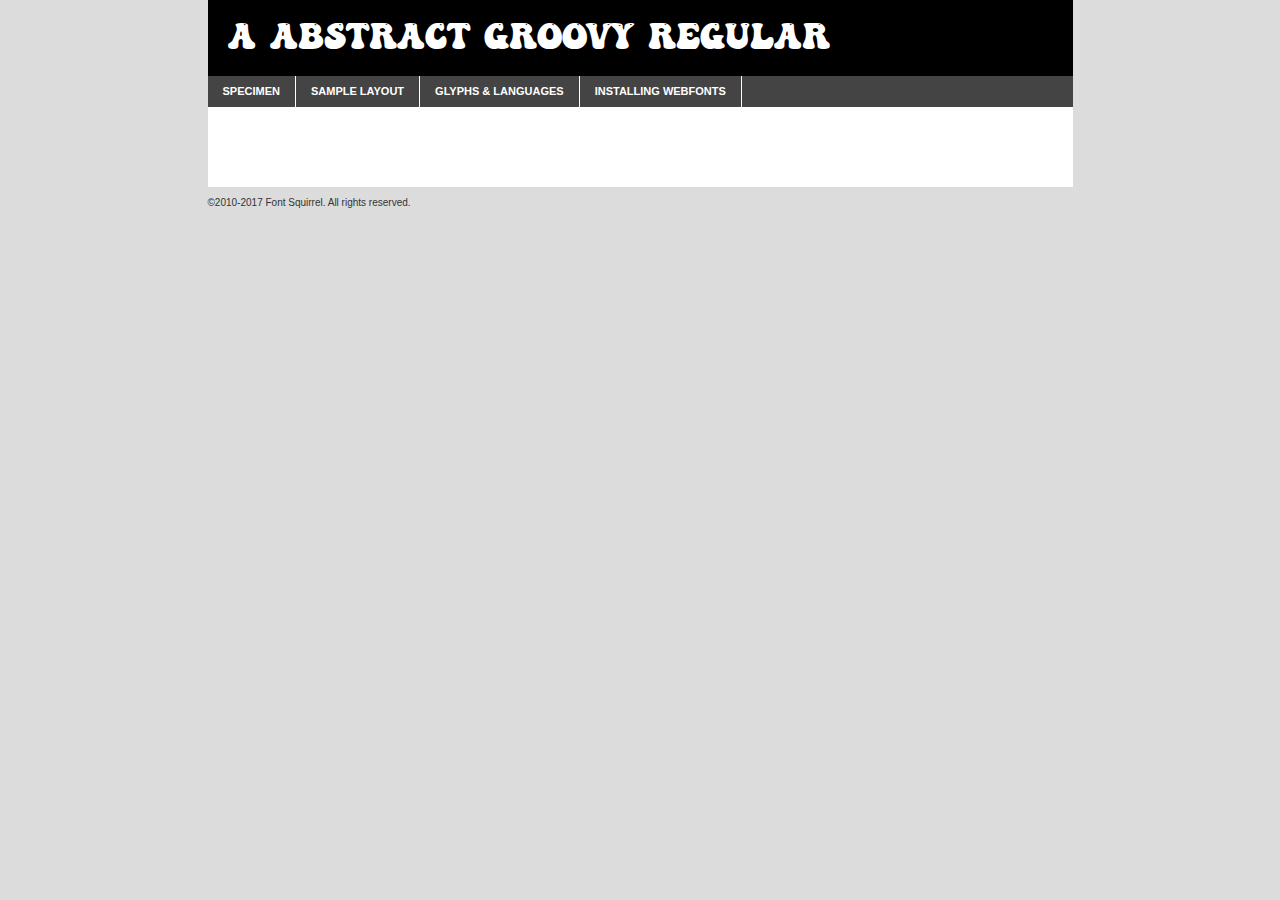
<file: fonts/webfontkit-20220106-064638/abstractgroovy-mv3zj-demo.html>
<!DOCTYPE html PUBLIC "-//W3C//DTD XHTML 1.0 Transitional//EN"
	"http://www.w3.org/TR/xhtml1/DTD/xhtml1-transitional.dtd">

<html xmlns="http://www.w3.org/1999/xhtml" xml:lang="en" lang="en">
<head>
	<meta http-equiv="Content-Type" content="text/html; charset=utf-8" />
	<script src="http://ajax.googleapis.com/ajax/libs/jquery/1.7.2/jquery.min.js" type="text/javascript" charset="utf-8"></script>
	<script type="text/javascript">
	(function($){$.fn.easyTabs=function(option){var param=jQuery.extend({fadeSpeed:"fast",defaultContent:1,activeClass:'active'},option);$(this).each(function(){var thisId="#"+this.id;if(param.defaultContent==''){param.defaultContent=1;}
	if(typeof param.defaultContent=="number")
	{var defaultTab=$(thisId+" .tabs li:eq("+(param.defaultContent-1)+") a").attr('href').substr(1);}else{var defaultTab=param.defaultContent;}
	$(thisId+" .tabs li a").each(function(){var tabToHide=$(this).attr('href').substr(1);$("#"+tabToHide).addClass('easytabs-tab-content');});hideAll();changeContent(defaultTab);function hideAll(){$(thisId+" .easytabs-tab-content").hide();}
	function changeContent(tabId){hideAll();$(thisId+" .tabs li").removeClass(param.activeClass);$(thisId+" .tabs li a[href=#"+tabId+"]").closest('li').addClass(param.activeClass);if(param.fadeSpeed!="none")
	{$(thisId+" #"+tabId).fadeIn(param.fadeSpeed);}else{$(thisId+" #"+tabId).show();}}
	$(thisId+" .tabs li").click(function(){var tabId=$(this).find('a').attr('href').substr(1);changeContent(tabId);return false;});});}})(jQuery);
	</script>
	<link rel="stylesheet" href="specimen_files/specimen_stylesheet.css" type="text/css" charset="utf-8" />
	<link rel="stylesheet" href="stylesheet.css" type="text/css" charset="utf-8" />

	<style type="text/css">
					body{
				font-family: 'a_abstract_groovyregular';
							}
		</style>

	<title>a Abstract Groovy Regular Specimen</title>
	
	
	<script type="text/javascript" charset="utf-8">
		$(document).ready(function() {
			$('#container').easyTabs({defaultContent:1});
		});
	</script>
</head>

<body>
<div id="container">
	<div id="header">
		a Abstract Groovy Regular	</div>
	<ul class="tabs">
		<li><a href="#specimen">Specimen</a></li>
		<li><a href="#layout">Sample Layout</a></li>
				<li><a href="#glyphs">Glyphs &amp; Languages</a></li>
		<li><a href="#installing">Installing Webfonts</a></li>
		
	</ul>
	
	<div id="main_content">

		
			<div id="specimen">
		
				<div class="section">
					<div class="grid12 firstcol">
						<div class="huge">AaBb</div>
					</div>
				</div>
		
				<div class="section">
					<div class="glyph_range">A&#x200B;B&#x200b;C&#x200b;D&#x200b;E&#x200b;F&#x200b;G&#x200b;H&#x200b;I&#x200b;J&#x200b;K&#x200b;L&#x200b;M&#x200b;N&#x200b;O&#x200b;P&#x200b;Q&#x200b;R&#x200b;S&#x200b;T&#x200b;U&#x200b;V&#x200b;W&#x200b;X&#x200b;Y&#x200b;Z&#x200b;a&#x200b;b&#x200b;c&#x200b;d&#x200b;e&#x200b;f&#x200b;g&#x200b;h&#x200b;i&#x200b;j&#x200b;k&#x200b;l&#x200b;m&#x200b;n&#x200b;o&#x200b;p&#x200b;q&#x200b;r&#x200b;s&#x200b;t&#x200b;u&#x200b;v&#x200b;w&#x200b;x&#x200b;y&#x200b;z&#x200b;1&#x200b;2&#x200b;3&#x200b;4&#x200b;5&#x200b;6&#x200b;7&#x200b;8&#x200b;9&#x200b;0&#x200b;&amp;&#x200b;.&#x200b;,&#x200b;?&#x200b;!&#x200b;&#64;&#x200b;(&#x200b;)&#x200b;#&#x200b;$&#x200b;%&#x200b;*&#x200b;+&#x200b;-&#x200b;=&#x200b;:&#x200b;;</div>
				</div>
				<div class="section">
					<div class="grid12 firstcol">
						<table class="sample_table">
							<tr><td>10</td><td class="size10">abcdefghijklmnopqrstuvwxyzABCDEFGHIJKLMNOPQRSTUVWXYZ0123456789abcdefghijklmnopqrstuvwxyzABCDEFGHIJKLMNOPQRSTUVWXYZ0123456789abcdefghijklmnopqrstuvwxyzABCDEFGHIJKLMNOPQRSTUVWXYZ</td></tr>
							<tr><td>11</td><td class="size11">abcdefghijklmnopqrstuvwxyzABCDEFGHIJKLMNOPQRSTUVWXYZ0123456789abcdefghijklmnopqrstuvwxyzABCDEFGHIJKLMNOPQRSTUVWXYZ0123456789abcdefghijklmnopqrstuvwxyzABCDEFGHIJKLMNOPQRSTUVWXYZ</td></tr>
							<tr><td>12</td><td class="size12">abcdefghijklmnopqrstuvwxyzABCDEFGHIJKLMNOPQRSTUVWXYZ0123456789abcdefghijklmnopqrstuvwxyzABCDEFGHIJKLMNOPQRSTUVWXYZ0123456789abcdefghijklmnopqrstuvwxyzABCDEFGHIJKLMNOPQRSTUVWXYZ</td></tr>
							<tr><td>13</td><td class="size13">abcdefghijklmnopqrstuvwxyzABCDEFGHIJKLMNOPQRSTUVWXYZ0123456789abcdefghijklmnopqrstuvwxyzABCDEFGHIJKLMNOPQRSTUVWXYZ0123456789abcdefghijklmnopqrstuvwxyzABCDEFGHIJKLMNOPQRSTUVWXYZ</td></tr>
							<tr><td>14</td><td class="size14">abcdefghijklmnopqrstuvwxyzABCDEFGHIJKLMNOPQRSTUVWXYZ0123456789abcdefghijklmnopqrstuvwxyzABCDEFGHIJKLMNOPQRSTUVWXYZ0123456789abcdefghijklmnopqrstuvwxyzABCDEFGHIJKLMNOPQRSTUVWXYZ</td></tr>
							<tr><td>16</td><td class="size16">abcdefghijklmnopqrstuvwxyzABCDEFGHIJKLMNOPQRSTUVWXYZ0123456789abcdefghijklmnopqrstuvwxyzABCDEFGHIJKLMNOPQRSTUVWXYZ</td></tr>
							<tr><td>18</td><td class="size18">abcdefghijklmnopqrstuvwxyzABCDEFGHIJKLMNOPQRSTUVWXYZ0123456789abcdefghijklmnopqrstuvwxyzABCDEFGHIJKLMNOPQRSTUVWXYZ</td></tr>
							<tr><td>20</td><td class="size20">abcdefghijklmnopqrstuvwxyzABCDEFGHIJKLMNOPQRSTUVWXYZ0123456789abcdefghijklmnopqrstuvwxyzABCDEFGHIJKLMNOPQRSTUVWXYZ</td></tr>
							<tr><td>24</td><td class="size24">abcdefghijklmnopqrstuvwxyzABCDEFGHIJKLMNOPQRSTUVWXYZ0123456789abcdefghijklmnopqrstuvwxyzABCDEFGHIJKLMNOPQRSTUVWXYZ</td></tr>
							<tr><td>30</td><td class="size30">abcdefghijklmnopqrstuvwxyzABCDEFGHIJKLMNOPQRSTUVWXYZ0123456789abcdefghijklmnopqrstuvwxyzABCDEFGHIJKLMNOPQRSTUVWXYZ</td></tr>
							<tr><td>36</td><td class="size36">abcdefghijklmnopqrstuvwxyzABCDEFGHIJKLMNOPQRSTUVWXYZ0123456789abcdefghijklmnopqrstuvwxyzABCDEFGHIJKLMNOPQRSTUVWXYZ</td></tr>
							<tr><td>48</td><td class="size48">abcdefghijklmnopqrstuvwxyzABCDEFGHIJKLMNOPQRSTUVWXYZ0123456789abcdefghijklmnopqrstuvwxyzABCDEFGHIJKLMNOPQRSTUVWXYZ</td></tr>
							<tr><td>60</td><td class="size60">abcdefghijklmnopqrstuvwxyzABCDEFGHIJKLMNOPQRSTUVWXYZ0123456789abcdefghijklmnopqrstuvwxyzABCDEFGHIJKLMNOPQRSTUVWXYZ</td></tr>
							<tr><td>72</td><td class="size72">abcdefghijklmnopqrstuvwxyzABCDEFGHIJKLMNOPQRSTUVWXYZ0123456789abcdefghijklmnopqrstuvwxyzABCDEFGHIJKLMNOPQRSTUVWXYZ</td></tr>
							<tr><td>90</td><td class="size90">abcdefghijklmnopqrstuvwxyzABCDEFGHIJKLMNOPQRSTUVWXYZ0123456789abcdefghijklmnopqrstuvwxyzABCDEFGHIJKLMNOPQRSTUVWXYZ</td></tr>
						</table>
				
					</div>
			
				</div>
		
		
		
								<div class="section" id="bodycomparison">


										<div id="xheight">
				<div class="fontbody">&#x25FC;&#x25FC;&#x25FC;&#x25FC;&#x25FC;&#x25FC;&#x25FC;&#x25FC;&#x25FC;&#x25FC;&#x25FC;&#x25FC;&#x25FC;&#x25FC;&#x25FC;&#x25FC;&#x25FC;&#x25FC;&#x25FC;&#x25FC;&#x25FC;&#x25FC;&#x25FC;&#x25FC;&#x25FC;&#x25FC;&#x25FC;&#x25FC;&#x25FC;&#x25FC;&#x25FC;&#x25FC;&#x25FC;&#x25FC;&#x25FC;&#x25FC;&#x25FC;&#x25FC;&#x25FC;&#x25FC;&#x25FC;&#x25FC;&#x25FC;&#x25FC;&#x25FC;&#x25FC;&#x25FC;&#x25FC;&#x25FC;&#x25FC;&#x25FC;&#x25FC;&#x25FC;&#x25FC;&#x25FC;&#x25FC;&#x25FC;&#x25FC;&#x25FC;&#x25FC;&#x25FC;&#x25FC;&#x25FC;&#x25FC;&#x25FC;&#x25FC;&#x25FC;&#x25FC;&#x25FC;&#x25FC;&#x25FC;&#x25FC;&#x25FC;&#x25FC;&#x25FC;&#x25FC;&#x25FC;&#x25FC;&#x25FC;&#x25FC;&#x25FC;&#x25FC;&#x25FC;&#x25FC;&#x25FC;&#x25FC;&#x25FC;&#x25FC;&#x25FC;&#x25FC;&#x25FC;&#x25FC;&#x25FC;&#x25FC;&#x25FC;&#x25FC;&#x25FC;&#x25FC;&#x25FC;body</div><div class="arialbody">body</div><div class="verdanabody">body</div><div class="georgiabody">body</div></div>
										<div class="fontbody" style="z-index:1">
											body<span>a Abstract Groovy Regular</span>
										</div>
										<div class="arialbody" style="z-index:1">
											body<span>Arial</span>
										</div>
										<div class="verdanabody" style="z-index:1">
											body<span>Verdana</span>
										</div>
										<div class="georgiabody" style="z-index:1">
											body<span>Georgia</span>
										</div>



								</div>
		
		
				<div class="section psample psample_row1" id="">
					
					<div class="grid2 firstcol">
						<p class="size10"><span>10.</span>Aenean lacinia bibendum nulla sed consectetur. Fusce dapibus, tellus ac cursus commodo, tortor mauris condimentum nibh, ut fermentum massa justo sit amet risus. Nullam id dolor id nibh ultricies vehicula ut id elit. Cum sociis natoque penatibus et magnis dis parturient montes, nascetur ridiculus mus. Nulla vitae elit libero, a pharetra augue.</p>
			
					</div>
					<div class="grid3">
						<p class="size11"><span>11.</span>Aenean lacinia bibendum nulla sed consectetur. Fusce dapibus, tellus ac cursus commodo, tortor mauris condimentum nibh, ut fermentum massa justo sit amet risus. Nullam id dolor id nibh ultricies vehicula ut id elit. Cum sociis natoque penatibus et magnis dis parturient montes, nascetur ridiculus mus. Nulla vitae elit libero, a pharetra augue.</p>
			
					</div>
					<div class="grid3">
						<p class="size12"><span>12.</span>Aenean lacinia bibendum nulla sed consectetur. Fusce dapibus, tellus ac cursus commodo, tortor mauris condimentum nibh, ut fermentum massa justo sit amet risus. Nullam id dolor id nibh ultricies vehicula ut id elit. Cum sociis natoque penatibus et magnis dis parturient montes, nascetur ridiculus mus. Nulla vitae elit libero, a pharetra augue.</p>
			
					</div>
					<div class="grid4">
						<p class="size13"><span>13.</span>Aenean lacinia bibendum nulla sed consectetur. Fusce dapibus, tellus ac cursus commodo, tortor mauris condimentum nibh, ut fermentum massa justo sit amet risus. Nullam id dolor id nibh ultricies vehicula ut id elit. Cum sociis natoque penatibus et magnis dis parturient montes, nascetur ridiculus mus. Nulla vitae elit libero, a pharetra augue.</p>
			
					</div>
					<div class="white_blend"></div>
					
				</div>
				<div class="section psample psample_row2" id="">
					<div class="grid3 firstcol">
						<p class="size14"><span>14.</span>Aenean lacinia bibendum nulla sed consectetur. Fusce dapibus, tellus ac cursus commodo, tortor mauris condimentum nibh, ut fermentum massa justo sit amet risus. Nullam id dolor id nibh ultricies vehicula ut id elit. Cum sociis natoque penatibus et magnis dis parturient montes, nascetur ridiculus mus. Nulla vitae elit libero, a pharetra augue.</p>
			
					</div>
					<div class="grid4">
						<p class="size16"><span>16.</span>Aenean lacinia bibendum nulla sed consectetur. Fusce dapibus, tellus ac cursus commodo, tortor mauris condimentum nibh, ut fermentum massa justo sit amet risus. Nullam id dolor id nibh ultricies vehicula ut id elit. Cum sociis natoque penatibus et magnis dis parturient montes, nascetur ridiculus mus. Nulla vitae elit libero, a pharetra augue.</p>
			
					</div>
					<div class="grid5">
						<p class="size18"><span>18.</span>Aenean lacinia bibendum nulla sed consectetur. Fusce dapibus, tellus ac cursus commodo, tortor mauris condimentum nibh, ut fermentum massa justo sit amet risus. Nullam id dolor id nibh ultricies vehicula ut id elit. Cum sociis natoque penatibus et magnis dis parturient montes, nascetur ridiculus mus. Nulla vitae elit libero, a pharetra augue.</p>
			
					</div>

					<div class="white_blend"></div>

				</div>
				
				<div class="section psample psample_row3" id="">
					<div class="grid5 firstcol">
						<p class="size20"><span>20.</span>Aenean lacinia bibendum nulla sed consectetur. Fusce dapibus, tellus ac cursus commodo, tortor mauris condimentum nibh, ut fermentum massa justo sit amet risus. Nullam id dolor id nibh ultricies vehicula ut id elit. Cum sociis natoque penatibus et magnis dis parturient montes, nascetur ridiculus mus. Nulla vitae elit libero, a pharetra augue.</p>
					</div>
					<div class="grid7">
						<p class="size24"><span>24.</span>Aenean lacinia bibendum nulla sed consectetur. Fusce dapibus, tellus ac cursus commodo, tortor mauris condimentum nibh, ut fermentum massa justo sit amet risus. Nullam id dolor id nibh ultricies vehicula ut id elit. Cum sociis natoque penatibus et magnis dis parturient montes, nascetur ridiculus mus. Nulla vitae elit libero, a pharetra augue.</p>
					</div>
					
					<div class="white_blend"></div>
					
				</div>
				
				<div class="section psample psample_row4" id="">
					<div class="grid12 firstcol">
						<p class="size30"><span>30.</span>Aenean lacinia bibendum nulla sed consectetur. Fusce dapibus, tellus ac cursus commodo, tortor mauris condimentum nibh, ut fermentum massa justo sit amet risus. Nullam id dolor id nibh ultricies vehicula ut id elit. Cum sociis natoque penatibus et magnis dis parturient montes, nascetur ridiculus mus. Nulla vitae elit libero, a pharetra augue.</p>
					</div>
					<div class="white_blend"></div>
					
				</div>
				
				
				
				<div class="section psample psample_row1 fullreverse">
					<div class="grid2 firstcol">
						<p class="size10"><span>10.</span>Aenean lacinia bibendum nulla sed consectetur. Fusce dapibus, tellus ac cursus commodo, tortor mauris condimentum nibh, ut fermentum massa justo sit amet risus. Nullam id dolor id nibh ultricies vehicula ut id elit. Cum sociis natoque penatibus et magnis dis parturient montes, nascetur ridiculus mus. Nulla vitae elit libero, a pharetra augue.</p>
			
					</div>
					<div class="grid3">
						<p class="size11"><span>11.</span>Aenean lacinia bibendum nulla sed consectetur. Fusce dapibus, tellus ac cursus commodo, tortor mauris condimentum nibh, ut fermentum massa justo sit amet risus. Nullam id dolor id nibh ultricies vehicula ut id elit. Cum sociis natoque penatibus et magnis dis parturient montes, nascetur ridiculus mus. Nulla vitae elit libero, a pharetra augue.</p>
			
					</div>
					<div class="grid3">
						<p class="size12"><span>12.</span>Aenean lacinia bibendum nulla sed consectetur. Fusce dapibus, tellus ac cursus commodo, tortor mauris condimentum nibh, ut fermentum massa justo sit amet risus. Nullam id dolor id nibh ultricies vehicula ut id elit. Cum sociis natoque penatibus et magnis dis parturient montes, nascetur ridiculus mus. Nulla vitae elit libero, a pharetra augue.</p>
			
					</div>
					<div class="grid4">
						<p class="size13"><span>13.</span>Aenean lacinia bibendum nulla sed consectetur. Fusce dapibus, tellus ac cursus commodo, tortor mauris condimentum nibh, ut fermentum massa justo sit amet risus. Nullam id dolor id nibh ultricies vehicula ut id elit. Cum sociis natoque penatibus et magnis dis parturient montes, nascetur ridiculus mus. Nulla vitae elit libero, a pharetra augue.</p>
			
					</div>
					<div class="black_blend"></div>
					
				</div>
				
				<div class="section psample psample_row2 fullreverse">
					<div class="grid3 firstcol">
						<p class="size14"><span>14.</span>Aenean lacinia bibendum nulla sed consectetur. Fusce dapibus, tellus ac cursus commodo, tortor mauris condimentum nibh, ut fermentum massa justo sit amet risus. Nullam id dolor id nibh ultricies vehicula ut id elit. Cum sociis natoque penatibus et magnis dis parturient montes, nascetur ridiculus mus. Nulla vitae elit libero, a pharetra augue.</p>
			
					</div>
					<div class="grid4">
						<p class="size16"><span>16.</span>Aenean lacinia bibendum nulla sed consectetur. Fusce dapibus, tellus ac cursus commodo, tortor mauris condimentum nibh, ut fermentum massa justo sit amet risus. Nullam id dolor id nibh ultricies vehicula ut id elit. Cum sociis natoque penatibus et magnis dis parturient montes, nascetur ridiculus mus. Nulla vitae elit libero, a pharetra augue.</p>
			
					</div>
					<div class="grid5">
						<p class="size18"><span>18.</span>Aenean lacinia bibendum nulla sed consectetur. Fusce dapibus, tellus ac cursus commodo, tortor mauris condimentum nibh, ut fermentum massa justo sit amet risus. Nullam id dolor id nibh ultricies vehicula ut id elit. Cum sociis natoque penatibus et magnis dis parturient montes, nascetur ridiculus mus. Nulla vitae elit libero, a pharetra augue.</p>
			
					</div>
					<div class="black_blend"></div>

				</div>
				
				<div class="section psample fullreverse psample_row3" id="">
					<div class="grid5 firstcol">
						<p class="size20"><span>20.</span>Aenean lacinia bibendum nulla sed consectetur. Fusce dapibus, tellus ac cursus commodo, tortor mauris condimentum nibh, ut fermentum massa justo sit amet risus. Nullam id dolor id nibh ultricies vehicula ut id elit. Cum sociis natoque penatibus et magnis dis parturient montes, nascetur ridiculus mus. Nulla vitae elit libero, a pharetra augue.</p>
					</div>
					<div class="grid7">
						<p class="size24"><span>24.</span>Aenean lacinia bibendum nulla sed consectetur. Fusce dapibus, tellus ac cursus commodo, tortor mauris condimentum nibh, ut fermentum massa justo sit amet risus. Nullam id dolor id nibh ultricies vehicula ut id elit. Cum sociis natoque penatibus et magnis dis parturient montes, nascetur ridiculus mus. Nulla vitae elit libero, a pharetra augue.</p>
					</div>
					
					<div class="black_blend"></div>
					
				</div>
				
				<div class="section psample fullreverse psample_row4" id="" style="border-bottom: 20px #000 solid;">
					<div class="grid12 firstcol">
						<p class="size30"><span>30.</span>Aenean lacinia bibendum nulla sed consectetur. Fusce dapibus, tellus ac cursus commodo, tortor mauris condimentum nibh, ut fermentum massa justo sit amet risus. Nullam id dolor id nibh ultricies vehicula ut id elit. Cum sociis natoque penatibus et magnis dis parturient montes, nascetur ridiculus mus. Nulla vitae elit libero, a pharetra augue.</p>
					</div>
					<div class="black_blend"></div>
					
				</div>
				
				
				
				
			</div>
			
			<div id="layout">
				
				<div class="section">
					
					<div class="grid12 firstcol">
						<h1>Lorem Ipsum Dolor</h1>
						<h2>Etiam porta sem malesuada magna mollis euismod</h2>
						
						<p class="byline">By <a href="#link">Aenean Lacinia</a></p>
					</div>
				</div>
				<div class="section">
					<div class="grid8 firstcol">
						<p class="large">Donec sed odio dui. Morbi leo risus, porta ac consectetur ac, vestibulum at eros. Fusce dapibus, tellus ac cursus commodo, tortor mauris condimentum nibh, ut fermentum massa justo sit amet risus. </p>

						
						<h3>Pellentesque ornare sem</h3>

						<p>Maecenas sed diam eget risus varius blandit sit amet non magna. Maecenas faucibus mollis interdum. Donec ullamcorper nulla non metus auctor fringilla. Nullam id dolor id nibh ultricies vehicula ut id elit. Nullam id dolor id nibh ultricies vehicula ut id elit. </p>

						<p>Aenean eu leo quam. Pellentesque ornare sem lacinia quam venenatis vestibulum. Lorem ipsum dolor sit amet, consectetur adipiscing elit. Cum sociis natoque penatibus et magnis dis parturient montes, nascetur ridiculus mus. </p>

						<p>Nulla vitae elit libero, a pharetra augue. Praesent commodo cursus magna, vel scelerisque nisl consectetur et. Aenean lacinia bibendum nulla sed consectetur. </p>

						<p>Nullam quis risus eget urna mollis ornare vel eu leo. Nullam quis risus eget urna mollis ornare vel eu leo. Maecenas sed diam eget risus varius blandit sit amet non magna. Donec ullamcorper nulla non metus auctor fringilla. </p>

						<h3>Cras mattis consectetur</h3>

						<p>Aenean eu leo quam. Pellentesque ornare sem lacinia quam venenatis vestibulum. Aenean lacinia bibendum nulla sed consectetur. Integer posuere erat a ante venenatis dapibus posuere velit aliquet. Cras mattis consectetur purus sit amet fermentum. </p>

						<p>Nullam id dolor id nibh ultricies vehicula ut id elit. Nullam quis risus eget urna mollis ornare vel eu leo. Cras mattis consectetur purus sit amet fermentum.</p>
					</div>
					
					<div class="grid4 sidebar">
						
						<div class="box reverse">
							<p class="last">Nullam quis risus eget urna mollis ornare vel eu leo. Donec ullamcorper nulla non metus auctor fringilla. Cras mattis consectetur purus sit amet fermentum. Sed posuere consectetur est at lobortis. Lorem ipsum dolor sit amet, consectetur adipiscing elit. </p>
						</div>
						
						<p class="caption">Maecenas sed diam eget risus varius.</p>

						<p>Vestibulum id ligula porta felis euismod semper. Integer posuere erat a ante venenatis dapibus posuere velit aliquet. Vestibulum id ligula porta felis euismod semper. Sed posuere consectetur est at lobortis. Maecenas sed diam eget risus varius blandit sit amet non magna. Fusce dapibus, tellus ac cursus commodo, tortor mauris condimentum nibh, ut fermentum massa justo sit amet risus. </p>

					

						<p>Duis mollis, est non commodo luctus, nisi erat porttitor ligula, eget lacinia odio sem nec elit. Aenean lacinia bibendum nulla sed consectetur. Vivamus sagittis lacus vel augue laoreet rutrum faucibus dolor auctor. Aenean lacinia bibendum nulla sed consectetur. Nullam quis risus eget urna mollis ornare vel eu leo. </p>

						<p>Praesent commodo cursus magna, vel scelerisque nisl consectetur et. Donec ullamcorper nulla non metus auctor fringilla. Maecenas faucibus mollis interdum. Fusce dapibus, tellus ac cursus commodo, tortor mauris condimentum nibh, ut fermentum massa justo sit amet risus. </p>

					</div>
				</div>
				
			</div>


			



		<div id="glyphs">
			<div class="section">
				<div class="grid12 firstcol">
			
				<h1>Language Support</h1>
				<p>The subset of a Abstract Groovy Regular in this kit supports the following languages:<br />
			
					English, Arrernte, Bislama, Cebuano, Fijian, Gilbertese, Hmong, Ibanag, Iloko_ilokano, Interglossa_glosa, Interlingua, Lojban, Norfolk_pitcairnese, Oromo, Rotokas, Seychelles_creole, Shona, Somali, Southern_ndebele, Swahili, Swati_swazi, Tok_pisin, Warlpiri, Xhosa, Zulu, Latinbasic, Ubasic, Demo				</p>
				<h1>Glyph Chart</h1>
				<p>The subset of a Abstract Groovy Regular in this kit includes all the glyphs listed below. Unicode entities are included above each glyph to help you insert individual characters into your layout.</p>
				<div id="glyph_chart">
			
																				 <div><p>&amp;#32;</p>&#32;</div>
																				 <div><p>&amp;#33;</p>&#33;</div>
																				 <div><p>&amp;#34;</p>&#34;</div>
																				 <div><p>&amp;#35;</p>&#35;</div>
																				 <div><p>&amp;#36;</p>&#36;</div>
																				 <div><p>&amp;#37;</p>&#37;</div>
																				 <div><p>&amp;#38;</p>&#38;</div>
																				 <div><p>&amp;#39;</p>&#39;</div>
																				 <div><p>&amp;#40;</p>&#40;</div>
																				 <div><p>&amp;#41;</p>&#41;</div>
																				 <div><p>&amp;#42;</p>&#42;</div>
																				 <div><p>&amp;#43;</p>&#43;</div>
																				 <div><p>&amp;#44;</p>&#44;</div>
																				 <div><p>&amp;#45;</p>&#45;</div>
																				 <div><p>&amp;#46;</p>&#46;</div>
																				 <div><p>&amp;#47;</p>&#47;</div>
																				 <div><p>&amp;#48;</p>&#48;</div>
																				 <div><p>&amp;#49;</p>&#49;</div>
																				 <div><p>&amp;#50;</p>&#50;</div>
																				 <div><p>&amp;#51;</p>&#51;</div>
																				 <div><p>&amp;#52;</p>&#52;</div>
																				 <div><p>&amp;#53;</p>&#53;</div>
																				 <div><p>&amp;#54;</p>&#54;</div>
																				 <div><p>&amp;#55;</p>&#55;</div>
																				 <div><p>&amp;#56;</p>&#56;</div>
																				 <div><p>&amp;#57;</p>&#57;</div>
																				 <div><p>&amp;#58;</p>&#58;</div>
																				 <div><p>&amp;#59;</p>&#59;</div>
																				 <div><p>&amp;#60;</p>&#60;</div>
																				 <div><p>&amp;#61;</p>&#61;</div>
																				 <div><p>&amp;#62;</p>&#62;</div>
																				 <div><p>&amp;#63;</p>&#63;</div>
																				 <div><p>&amp;#64;</p>&#64;</div>
																				 <div><p>&amp;#65;</p>&#65;</div>
																				 <div><p>&amp;#66;</p>&#66;</div>
																				 <div><p>&amp;#67;</p>&#67;</div>
																				 <div><p>&amp;#68;</p>&#68;</div>
																				 <div><p>&amp;#69;</p>&#69;</div>
																				 <div><p>&amp;#70;</p>&#70;</div>
																				 <div><p>&amp;#71;</p>&#71;</div>
																				 <div><p>&amp;#72;</p>&#72;</div>
																				 <div><p>&amp;#73;</p>&#73;</div>
																				 <div><p>&amp;#74;</p>&#74;</div>
																				 <div><p>&amp;#75;</p>&#75;</div>
																				 <div><p>&amp;#76;</p>&#76;</div>
																				 <div><p>&amp;#77;</p>&#77;</div>
																				 <div><p>&amp;#78;</p>&#78;</div>
																				 <div><p>&amp;#79;</p>&#79;</div>
																				 <div><p>&amp;#80;</p>&#80;</div>
																				 <div><p>&amp;#81;</p>&#81;</div>
																				 <div><p>&amp;#82;</p>&#82;</div>
																				 <div><p>&amp;#83;</p>&#83;</div>
																				 <div><p>&amp;#84;</p>&#84;</div>
																				 <div><p>&amp;#85;</p>&#85;</div>
																				 <div><p>&amp;#86;</p>&#86;</div>
																				 <div><p>&amp;#87;</p>&#87;</div>
																				 <div><p>&amp;#88;</p>&#88;</div>
																				 <div><p>&amp;#89;</p>&#89;</div>
																				 <div><p>&amp;#90;</p>&#90;</div>
																				 <div><p>&amp;#91;</p>&#91;</div>
																				 <div><p>&amp;#92;</p>&#92;</div>
																				 <div><p>&amp;#93;</p>&#93;</div>
																				 <div><p>&amp;#94;</p>&#94;</div>
																				 <div><p>&amp;#95;</p>&#95;</div>
																				 <div><p>&amp;#96;</p>&#96;</div>
																				 <div><p>&amp;#97;</p>&#97;</div>
																				 <div><p>&amp;#98;</p>&#98;</div>
																				 <div><p>&amp;#99;</p>&#99;</div>
																				 <div><p>&amp;#100;</p>&#100;</div>
																				 <div><p>&amp;#101;</p>&#101;</div>
																				 <div><p>&amp;#102;</p>&#102;</div>
																				 <div><p>&amp;#103;</p>&#103;</div>
																				 <div><p>&amp;#104;</p>&#104;</div>
																				 <div><p>&amp;#105;</p>&#105;</div>
																				 <div><p>&amp;#106;</p>&#106;</div>
																				 <div><p>&amp;#107;</p>&#107;</div>
																				 <div><p>&amp;#108;</p>&#108;</div>
																				 <div><p>&amp;#109;</p>&#109;</div>
																				 <div><p>&amp;#110;</p>&#110;</div>
																				 <div><p>&amp;#111;</p>&#111;</div>
																				 <div><p>&amp;#112;</p>&#112;</div>
																				 <div><p>&amp;#113;</p>&#113;</div>
																				 <div><p>&amp;#114;</p>&#114;</div>
																				 <div><p>&amp;#115;</p>&#115;</div>
																				 <div><p>&amp;#116;</p>&#116;</div>
																				 <div><p>&amp;#117;</p>&#117;</div>
																				 <div><p>&amp;#118;</p>&#118;</div>
																				 <div><p>&amp;#119;</p>&#119;</div>
																				 <div><p>&amp;#120;</p>&#120;</div>
																				 <div><p>&amp;#121;</p>&#121;</div>
																				 <div><p>&amp;#122;</p>&#122;</div>
																				 <div><p>&amp;#123;</p>&#123;</div>
																				 <div><p>&amp;#124;</p>&#124;</div>
																				 <div><p>&amp;#125;</p>&#125;</div>
																				 <div><p>&amp;#126;</p>&#126;</div>
																				 <div><p>&amp;#160;</p>&#160;</div>
																				 <div><p>&amp;#173;</p>&#173;</div>
																				 <div><p>&amp;#8192;</p>&#8192;</div>
																				 <div><p>&amp;#8193;</p>&#8193;</div>
																				 <div><p>&amp;#8194;</p>&#8194;</div>
																				 <div><p>&amp;#8195;</p>&#8195;</div>
																				 <div><p>&amp;#8196;</p>&#8196;</div>
																				 <div><p>&amp;#8197;</p>&#8197;</div>
																				 <div><p>&amp;#8198;</p>&#8198;</div>
																				 <div><p>&amp;#8199;</p>&#8199;</div>
																				 <div><p>&amp;#8200;</p>&#8200;</div>
																				 <div><p>&amp;#8201;</p>&#8201;</div>
																				 <div><p>&amp;#8202;</p>&#8202;</div>
																				 <div><p>&amp;#8208;</p>&#8208;</div>
																				 <div><p>&amp;#8209;</p>&#8209;</div>
																				 <div><p>&amp;#8210;</p>&#8210;</div>
																				 <div><p>&amp;#8211;</p>&#8211;</div>
																				 <div><p>&amp;#8212;</p>&#8212;</div>
																				 <div><p>&amp;#8239;</p>&#8239;</div>
																				 <div><p>&amp;#8287;</p>&#8287;</div>
																				 <div><p>&amp;#9724;</p>&#9724;</div>
																																																</div>	
				</div>
		
		
			</div>
		</div>
		
		
		<div id="specs">
			
		</div>
	
		<div id="installing">
			<div class="section">
				<div class="grid7 firstcol">
					<h1>Installing Webfonts</h1>
					
					<p>Webfonts are supported by all major browser platforms but not all in the same way. There are currently four different font formats that must be included in order to target all browsers. This includes TTF, WOFF, EOT and SVG.</p>
					
					<h2>1. Upload your webfonts</h2>
					<p>You must upload your webfont kit to your website. They should be in or near the same directory as your CSS files.</p>
					
					<h2>2. Include the webfont stylesheet</h2>
					<p>A special CSS @font-face declaration helps the various browsers select the appropriate font it needs without causing you a bunch of headaches. Learn more about this syntax by reading the <a href="https://www.fontspring.com/blog/further-hardening-of-the-bulletproof-syntax">Fontspring blog post</a> about it. The code for it is as follows:</p>


<code>
@font-face{ 
	font-family: 'MyWebFont';
	src: url('WebFont.eot');
	src: url('WebFont.eot?#iefix') format('embedded-opentype'),
	     url('WebFont.woff') format('woff'),
	     url('WebFont.ttf') format('truetype'),
	     url('WebFont.svg#webfont') format('svg');
}
</code>

	<p>We've already gone ahead and generated the code for you. All you have to do is link to the stylesheet in your HTML, like this:</p>
	<code>&lt;link rel=&quot;stylesheet&quot; href=&quot;stylesheet.css&quot; type=&quot;text/css&quot; charset=&quot;utf-8&quot; /&gt;</code>

					<h2>3. Modify your own stylesheet</h2>
					<p>To take advantage of your new fonts, you must tell your stylesheet to use them. Look at the original @font-face declaration above and find the property called "font-family." The name linked there will be what you use to reference the font. Prepend that webfont name to the font stack in the "font-family" property, inside the selector you want to change. For example:</p>
<code>p { font-family: 'WebFont', Arial, sans-serif; }</code>

<h2>4. Test</h2>
<p>Getting webfonts to work cross-browser <em>can</em> be tricky. Use the information in the sidebar to help you if you find that fonts aren't loading in a particular browser.</p>
				</div>
				
				<div class="grid5 sidebar">
					<div class="box">
						<h2>Troubleshooting<br />Font-Face Problems</h2>
						<p>Having trouble getting your webfonts to load in your new website? Here are some tips to sort out what might be the problem.</p>

						<h3>Fonts not showing in any browser</h3>

						<p>This sounds like you need to work on the plumbing. You either did not upload the fonts to the correct directory, or you did not link the fonts properly in the CSS. If you've confirmed that all this is correct and you still have a problem, take a look at your .htaccess file and see if requests are getting intercepted.</p>

						<h3>Fonts not loading in iPhone or iPad</h3>

						<p>The most common problem here is that you are serving the fonts from an IIS server. IIS refuses to serve files that have unknown MIME types. If that is the case, you must set the MIME type for SVG to "image/svg+xml" in the server settings. Follow these instructions from Microsoft if you need help.</p>

						<h3>Fonts not loading in Firefox</h3>

						<p>The primary reason for this failure? You are still using a version Firefox older than 3.5. So upgrade already! If that isn't it, then you are very likely serving fonts from a different domain. Firefox requires that all font assets be served from the same domain. Lastly it is possible that you need to add WOFF to your list of MIME types (if you are serving via IIS.)</p>

						<h3>Fonts not loading in IE</h3>

						<p>Are you looking at Internet Explorer on an actual Windows machine or are you cheating by using a service like Adobe BrowserLab? Many of these screenshot services do not render @font-face for IE. Best to test it on a real machine.</p>

						<h3>Fonts not loading in IE9</h3>

						<p>IE9, like Firefox, requires that fonts be served from the same domain as the website. Make sure that is the case.</p>
					</div>
				</div>
			</div>
			
		</div>
	
	</div>
	<div id="footer">
		<p>&copy;2010-2017 Font Squirrel. All rights reserved.</p>
	</div>
</div>
</body>
</html>
</file>
<file: fonts/webfontkit-20220106-061940/stylesheet.css>
/*! Generated by Font Squirrel (https://www.fontsquirrel.com) on January 6, 2022 */



@font-face {
    font-family: 'chicleregular';
    src: url('chicle-regular-webfont.woff2') format('woff2'),
         url('chicle-regular-webfont.woff') format('woff');
    font-weight: normal;
    font-style: normal;

}
</file>
<file: fonts/webfontkit-20220106-064638/stylesheet.css>
/*! Generated by Font Squirrel (https://www.fontsquirrel.com) on January 6, 2022 */



@font-face {
    font-family: 'a_abstract_groovyregular';
    src: url('abstractgroovy-k7zdy-webfont.woff2') format('woff2'),
         url('abstractgroovy-k7zdy-webfont.woff') format('woff');
    font-weight: normal;
    font-style: normal;

}




@font-face {
    font-family: 'a_abstract_groovyregular';
    src: url('abstractgroovy-mv3zj-webfont.woff2') format('woff2'),
         url('abstractgroovy-mv3zj-webfont.woff') format('woff');
    font-weight: normal;
    font-style: normal;

}
</file>
<file: fonts/webfontkit-20220106-061940/specimen_files/specimen_stylesheet.css>
@import url('grid_12-825-55-15.css');

/*  
	CSS Reset by Eric Meyer - Released under Public Domain
    http://meyerweb.com/eric/tools/css/reset/
*/
html, body, div, span, applet, object, iframe,
h1, h2, h3, h4, h5, h6, p, blockquote, pre,
a, abbr, acronym, address, big, cite, code,
del, dfn, em, font, img, ins, kbd, q, s, samp,
small, strike, strong, sub, sup, tt, var,
b, u, i, center, dl, dt, dd, ol, ul, li,
fieldset, form, label, legend, table, 
caption, tbody, tfoot, thead, tr, th, td 
                  {margin: 0;padding: 0;border: 0;outline: 0;
                  font-size: 100%;vertical-align: baseline;
                  background: transparent;}
body              {line-height: 1;}
ol, ul            {list-style: none;}
blockquote, q     {quotes: none;}
blockquote:before, blockquote:after,
q:before, q:after {content: '';	content: none;}
:focus            {outline: 0;}
ins               {text-decoration: none;}
del               {text-decoration: line-through;}
table             {border-collapse: collapse;border-spacing: 0;}




body {
	color: #000;
	background-color: #dcdcdc;
}

a {
	text-decoration: none;
	color: #1883ba;
}

h1{
	font-size: 32px;
	font-weight: normal;
	font-style: normal;
	margin-bottom: 18px;
}

h2{
	font-size: 18px;
}

#container {
	width: 865px;
	margin: 0px auto;
}


#header {
	padding: 20px;
	font-size: 36px;
	background-color: #000;
	color: #fff;
}

#header span {
	color: #666;
}
#main_content {
	background-color: #fff;
	padding: 60px 20px 20px;
}


#footer p {
	margin: 0;
	padding-top: 10px;
	padding-bottom: 50px;
	color: #333;
	font: 10px Arial, sans-serif;
}

.tabs {
	width: 100%;
	height: 31px;
	background-color: #444;
}
.tabs li {
	float:  left;
	margin: 0;
	overflow: hidden;
	background-color: #444;
}
.tabs li a {
	display: block;
	color: #fff;
	text-decoration: none;
	font: bold 11px/11px 'Arial';
	text-transform: uppercase;
	padding: 10px 15px;
	border-right: 1px solid #fff;
}

.tabs li a:hover {
		background-color: #00b3ff;

}

.tabs li.active a {
	color:  #000;
	background-color: #fff;
}



div.huge {
	
	font-size: 300px;
	line-height: 1em;
	padding: 0;
	letter-spacing: -.02em;
	overflow: hidden;
}
div.glyph_range {
	font-size: 72px;
	line-height: 1.1em;
}

.size10{ font-size: 10px; }
.size11{ font-size: 11px; }
.size12{ font-size: 12px; }
.size13{ font-size: 13px; }
.size14{ font-size: 14px; }
.size16{ font-size: 16px; }
.size18{ font-size: 18px; }
.size20{ font-size: 20px; }
.size24{ font-size: 24px; }
.size30{ font-size: 30px; }
.size36{ font-size: 36px; }
.size48{ font-size: 48px; }
.size60{ font-size: 60px; }
.size72{ font-size: 72px; }
.size90{ font-size: 90px; }


.psample_row1 {	height: 120px;}
.psample_row1 {	height: 120px;}
.psample_row2 {	height: 160px;}
.psample_row3 {	height: 160px;}
.psample_row4 {	height: 160px;}

.psample {
	overflow: hidden;
	position: relative;
}
.psample p {
	line-height: 1.3em;
	display: block;
	overflow: hidden;
	margin: 0;
}

.psample span {
	margin-right: .5em;
}

.white_blend {
	width: 100%;
	height: 61px;
	background-image: url([data-uri]);
	position: absolute;
	bottom: 0;
}
.black_blend {
	width: 100%;
	height: 61px;
	background-image: url([data-uri]);
	position: absolute;
	bottom: 0;
}
.fullreverse {
	background:  #000 !important;
	color:  #fff !important;
	margin-left: -20px;
	padding-left: 20px;
	margin-right: -20px;
	padding-right: 20px;
	padding: 20px;
	margin-bottom:0;
}


.sample_table td {
	padding-top: 3px;
	padding-bottom:5px;
	padding-left: 5px;
	vertical-align: middle;
	line-height: 1.2em;
}

.sample_table td:first-child {
	background-color: #eee;
	text-align: right;
	padding-right: 5px;
	padding-left: 0;
	padding: 5px;
	font: 11px/12px "Courier New", Courier, mono;
}

code {
	white-space: pre;
	background-color: #eee;
	display: block;
	padding: 10px;
	margin-bottom: 18px;
	overflow: auto;
}


.bottom,.last 	{margin-bottom:0 !important; padding-bottom:0 !important;}

.box  { 
  padding: 18px; 
  margin-bottom: 18px; 
  background: #eee; 
}

.reverse,.reversed { background:  #000 !important;color:  #fff !important; border: none !important;}

#bodycomparison {
	position: relative;
	overflow: hidden;
	font-size: 72px;
	height: 90px;
	white-space: nowrap;
}

#bodycomparison div{
	font-size: 72px;
	line-height: 90px;
	display: inline;
	margin: 0 15px 0 0;
	padding: 0;
}

#bodycomparison div span{
	font: 10px Arial;
	position: absolute;
	left: 0;
}
#xheight {
	float: none;
	position: absolute;
	color: #d9f3ff;
	font-size: 72px;
	line-height: 90px;
}

.fontbody {
 position: relative;
}
.arialbody{
	font-family: Arial;
	position: relative;
}
.verdanabody{
	font-family: Verdana;
	position: relative;
}
.georgiabody{
	font-family: Georgia;
	position: relative;
}

/* @group Layout page
 */

#layout h1 {
	font-size: 36px;
	line-height: 42px;
	font-weight: normal;
	font-style: normal;
}

#layout h2 {
	font-size: 24px;
	line-height: 23px;
	font-weight: normal;
	font-style: normal;
}

#layout h3 {
	font-size: 22px;
	line-height: 1.4em;
	margin-top: 1em;
	font-weight: normal;
	font-style: normal;
}


#layout p.byline {
	font-size: 12px;
	margin-top: 18px;
	line-height: 12px;
	margin-bottom: 0;
}
#layout p {
	font-size: 14px;
	line-height: 21px;
	margin-bottom: .5em;
}

#layout p.large{
	font-size: 18px;
	line-height: 26px;
}

#layout .sidebar p{
	font-size: 12px;
	line-height: 1.4em;
}

#layout p.caption {
	font-size: 10px;
	margin-top: -16px;
	margin-bottom: 18px;
}

/* @end */

/* @group Glyphs */

#glyph_chart div{
	background-color: #d9f3ff;
	color: black;
	float: left;
	font-size: 36px;
	height: 1.2em;
	line-height: 1.2em;
	margin-bottom: 1px;
	margin-right: 1px;
	text-align: center;
	width: 1.2em;
	position: relative;
	padding: .6em .2em .2em;
}

#glyph_chart div p {
	position: absolute;
	left: 0;
	top: 0;
	display: block;
	text-align: center;
	font: bold 9px Arial, sans-serif;
	background-color: #3a768f;
	width: 100%;
	color: #fff;
	padding: 2px 0;
}


#glyphs h1 {
	font-family: Arial, sans-serif;
}
/* @end */

/* @group Installing */

#installing {
	font: 13px Arial, sans-serif;
}

#installing p,
#glyphs p{
	line-height: 1.2em;
	margin-bottom: 18px;
	font: 13px Arial, sans-serif;
}



#installing h3{
	font-size: 15px;
	margin-top: 18px;
}

/* @end */

#rendering h1 {
	font-family: Arial, sans-serif;
}
.render_table td {
	font: 11px "Courier New", Courier, mono;
	vertical-align: middle;
}
</file>
<file: fonts/webfontkit-20220106-064638/specimen_files/specimen_stylesheet.css>
@import url('grid_12-825-55-15.css');

/*  
	CSS Reset by Eric Meyer - Released under Public Domain
    http://meyerweb.com/eric/tools/css/reset/
*/
html, body, div, span, applet, object, iframe,
h1, h2, h3, h4, h5, h6, p, blockquote, pre,
a, abbr, acronym, address, big, cite, code,
del, dfn, em, font, img, ins, kbd, q, s, samp,
small, strike, strong, sub, sup, tt, var,
b, u, i, center, dl, dt, dd, ol, ul, li,
fieldset, form, label, legend, table, 
caption, tbody, tfoot, thead, tr, th, td 
                  {margin: 0;padding: 0;border: 0;outline: 0;
                  font-size: 100%;vertical-align: baseline;
                  background: transparent;}
body              {line-height: 1;}
ol, ul            {list-style: none;}
blockquote, q     {quotes: none;}
blockquote:before, blockquote:after,
q:before, q:after {content: '';	content: none;}
:focus            {outline: 0;}
ins               {text-decoration: none;}
del               {text-decoration: line-through;}
table             {border-collapse: collapse;border-spacing: 0;}




body {
	color: #000;
	background-color: #dcdcdc;
}

a {
	text-decoration: none;
	color: #1883ba;
}

h1{
	font-size: 32px;
	font-weight: normal;
	font-style: normal;
	margin-bottom: 18px;
}

h2{
	font-size: 18px;
}

#container {
	width: 865px;
	margin: 0px auto;
}


#header {
	padding: 20px;
	font-size: 36px;
	background-color: #000;
	color: #fff;
}

#header span {
	color: #666;
}
#main_content {
	background-color: #fff;
	padding: 60px 20px 20px;
}


#footer p {
	margin: 0;
	padding-top: 10px;
	padding-bottom: 50px;
	color: #333;
	font: 10px Arial, sans-serif;
}

.tabs {
	width: 100%;
	height: 31px;
	background-color: #444;
}
.tabs li {
	float:  left;
	margin: 0;
	overflow: hidden;
	background-color: #444;
}
.tabs li a {
	display: block;
	color: #fff;
	text-decoration: none;
	font: bold 11px/11px 'Arial';
	text-transform: uppercase;
	padding: 10px 15px;
	border-right: 1px solid #fff;
}

.tabs li a:hover {
		background-color: #00b3ff;

}

.tabs li.active a {
	color:  #000;
	background-color: #fff;
}



div.huge {
	
	font-size: 300px;
	line-height: 1em;
	padding: 0;
	letter-spacing: -.02em;
	overflow: hidden;
}
div.glyph_range {
	font-size: 72px;
	line-height: 1.1em;
}

.size10{ font-size: 10px; }
.size11{ font-size: 11px; }
.size12{ font-size: 12px; }
.size13{ font-size: 13px; }
.size14{ font-size: 14px; }
.size16{ font-size: 16px; }
.size18{ font-size: 18px; }
.size20{ font-size: 20px; }
.size24{ font-size: 24px; }
.size30{ font-size: 30px; }
.size36{ font-size: 36px; }
.size48{ font-size: 48px; }
.size60{ font-size: 60px; }
.size72{ font-size: 72px; }
.size90{ font-size: 90px; }


.psample_row1 {	height: 120px;}
.psample_row1 {	height: 120px;}
.psample_row2 {	height: 160px;}
.psample_row3 {	height: 160px;}
.psample_row4 {	height: 160px;}

.psample {
	overflow: hidden;
	position: relative;
}
.psample p {
	line-height: 1.3em;
	display: block;
	overflow: hidden;
	margin: 0;
}

.psample span {
	margin-right: .5em;
}

.white_blend {
	width: 100%;
	height: 61px;
	background-image: url([data-uri]);
	position: absolute;
	bottom: 0;
}
.black_blend {
	width: 100%;
	height: 61px;
	background-image: url([data-uri]);
	position: absolute;
	bottom: 0;
}
.fullreverse {
	background:  #000 !important;
	color:  #fff !important;
	margin-left: -20px;
	padding-left: 20px;
	margin-right: -20px;
	padding-right: 20px;
	padding: 20px;
	margin-bottom:0;
}


.sample_table td {
	padding-top: 3px;
	padding-bottom:5px;
	padding-left: 5px;
	vertical-align: middle;
	line-height: 1.2em;
}

.sample_table td:first-child {
	background-color: #eee;
	text-align: right;
	padding-right: 5px;
	padding-left: 0;
	padding: 5px;
	font: 11px/12px "Courier New", Courier, mono;
}

code {
	white-space: pre;
	background-color: #eee;
	display: block;
	padding: 10px;
	margin-bottom: 18px;
	overflow: auto;
}


.bottom,.last 	{margin-bottom:0 !important; padding-bottom:0 !important;}

.box  { 
  padding: 18px; 
  margin-bottom: 18px; 
  background: #eee; 
}

.reverse,.reversed { background:  #000 !important;color:  #fff !important; border: none !important;}

#bodycomparison {
	position: relative;
	overflow: hidden;
	font-size: 72px;
	height: 90px;
	white-space: nowrap;
}

#bodycomparison div{
	font-size: 72px;
	line-height: 90px;
	display: inline;
	margin: 0 15px 0 0;
	padding: 0;
}

#bodycomparison div span{
	font: 10px Arial;
	position: absolute;
	left: 0;
}
#xheight {
	float: none;
	position: absolute;
	color: #d9f3ff;
	font-size: 72px;
	line-height: 90px;
}

.fontbody {
 position: relative;
}
.arialbody{
	font-family: Arial;
	position: relative;
}
.verdanabody{
	font-family: Verdana;
	position: relative;
}
.georgiabody{
	font-family: Georgia;
	position: relative;
}

/* @group Layout page
 */

#layout h1 {
	font-size: 36px;
	line-height: 42px;
	font-weight: normal;
	font-style: normal;
}

#layout h2 {
	font-size: 24px;
	line-height: 23px;
	font-weight: normal;
	font-style: normal;
}

#layout h3 {
	font-size: 22px;
	line-height: 1.4em;
	margin-top: 1em;
	font-weight: normal;
	font-style: normal;
}


#layout p.byline {
	font-size: 12px;
	margin-top: 18px;
	line-height: 12px;
	margin-bottom: 0;
}
#layout p {
	font-size: 14px;
	line-height: 21px;
	margin-bottom: .5em;
}

#layout p.large{
	font-size: 18px;
	line-height: 26px;
}

#layout .sidebar p{
	font-size: 12px;
	line-height: 1.4em;
}

#layout p.caption {
	font-size: 10px;
	margin-top: -16px;
	margin-bottom: 18px;
}

/* @end */

/* @group Glyphs */

#glyph_chart div{
	background-color: #d9f3ff;
	color: black;
	float: left;
	font-size: 36px;
	height: 1.2em;
	line-height: 1.2em;
	margin-bottom: 1px;
	margin-right: 1px;
	text-align: center;
	width: 1.2em;
	position: relative;
	padding: .6em .2em .2em;
}

#glyph_chart div p {
	position: absolute;
	left: 0;
	top: 0;
	display: block;
	text-align: center;
	font: bold 9px Arial, sans-serif;
	background-color: #3a768f;
	width: 100%;
	color: #fff;
	padding: 2px 0;
}


#glyphs h1 {
	font-family: Arial, sans-serif;
}
/* @end */

/* @group Installing */

#installing {
	font: 13px Arial, sans-serif;
}

#installing p,
#glyphs p{
	line-height: 1.2em;
	margin-bottom: 18px;
	font: 13px Arial, sans-serif;
}



#installing h3{
	font-size: 15px;
	margin-top: 18px;
}

/* @end */

#rendering h1 {
	font-family: Arial, sans-serif;
}
.render_table td {
	font: 11px "Courier New", Courier, mono;
	vertical-align: middle;
}
</file>
